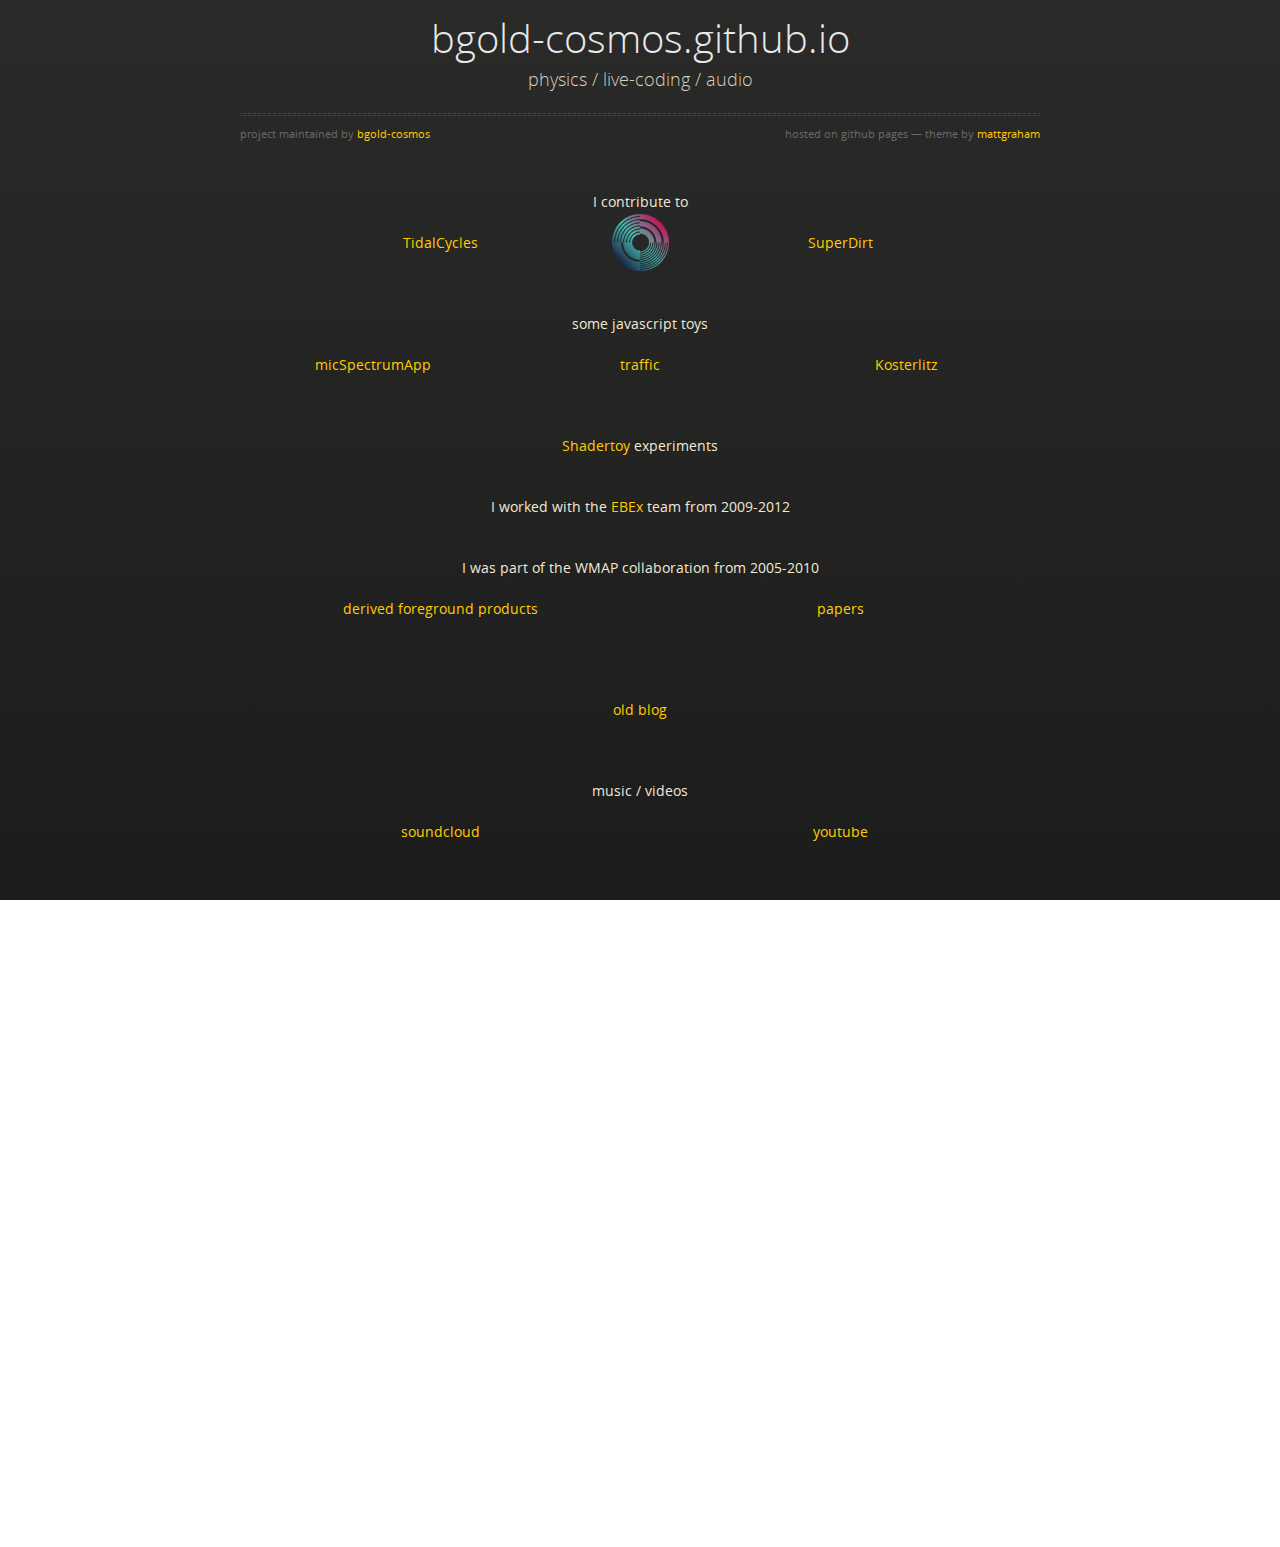
<file: index.html>
<!doctype html>
<html>
  <head>
    <meta charset="utf-8">
    <meta http-equiv="X-UA-Compatible" content="chrome=1">
    <title>bgold-cosmos</title>
    <link rel="stylesheet" href="stylesheets/styles.css">
    <link rel="stylesheet" href="stylesheets/github-dark.css">
    <script src="https://ajax.googleapis.com/ajax/libs/jquery/1.7.1/jquery.min.js"></script>
    <script src="javascripts/respond.js"></script>
    <!--[if lt IE 9]>
      <script src="//html5shiv.googlecode.com/svn/trunk/html5.js"></script>
    <![endif]-->
    <!--[if lt IE 8]>
    <link rel="stylesheet" href="stylesheets/ie.css">
    <![endif]-->
    <meta name="viewport" content="width=device-width, initial-scale=1, user-scalable=no">

  </head>
  <body>
      <!--
      <div id="header">
        <nav>
          <li class="fork"><a href="https://github.com/bgold-cosmos">View On GitHub</a></li>
          <!--want a track list or a soundcloud embed here
          <li class="fork"><audio controls><source src="audio/Rayleigh's Lament (hash BF).mp3" type="audio/mpeg"/></audio></li>
        </nav>
      </div><!-- end header
      -->

    <div class="wrapper">

      <section>
        <div id="title">
          <h1>bgold-cosmos.github.io</h1>
          <p>physics / live-coding / audio</p>
          <hr>
          <span class="credits left">project maintained by <a href="https://github.com/bgold-cosmos">bgold-cosmos</a></span>
          <span class="credits right">hosted on github pages &mdash; theme by <a href="https://twitter.com/michigangraham">mattgraham</a></span>
        </div>
<!--
<p style="text-align:center"><audio controls><source src="audio/Rayleigh's Lament (hash BF).mp3" type="audio/mpeg"/></audio></p>
-->

<div id="table">
  <table>
    <caption> I contribute to </caption>
    <tr style="background-image: url('images/TidalCycles_identity_100x100.png');
      background-repeat: no-repeat;
      background-size: contain;
      background-position: center center;
      ">
      <td> <a href="https://tidalcycles.org/index.php/Welcome"> TidalCycles </a></td>
      <td> <a href="https://github.com/musikinformatik/SuperDirt">SuperDirt</a> </td>
    </tr>
  </table>
  <table>
    <caption> some javascript toys </caption>
    <tr>
      <td> <a href="MicSpectrumApp/index.html">micSpectrumApp</a> </td>
      <td> <a href="traffic.html">traffic</a> </td>
      <td> <a href="kosterlitz.html">Kosterlitz</a> </td>
    </tr>
  </table>
  <table>
    <caption> <a href="https://www.shadertoy.com/user/bgold">Shadertoy</a> experiments </caption>
  </table>
  <table>
    <caption> I worked with the <a href="http://groups.physics.umn.edu/cosmology/ebex/">EBEx</a> team from 2009-2012 </caption>
  </table>
  <table>
    <caption> I was part of the WMAP collaboration from 2005-2010</caption>
    <tr>
      <td> <a href="https://lambda.gsfc.nasa.gov/product/map/dr5/m_products.cfm">derived foreground products</a></td>
      <td> <a href="https://lambda.gsfc.nasa.gov/product/map/current/map_bibliography.cfm">papers</a></td>
    </tr>
  </table>
  <table>
    <tr>
      <td> <a href="blog.html">old blog</a></td>
    </tr>
  </table>
  <table>
    <caption> music / videos </caption>
    <tr>
      <td> <a href="https://soundcloud.com/bgold-cosmos">soundcloud</a>      </td>
      <td> <a href="https://www.youtube.com/channel/UCpn3JDMUCSudVFC2x4uZWyA">youtube</a>      </td>
    </tr>
    <tr>
      <td>
        <iframe width="100%" height="70px" scrolling="no" frameborder="no" allow="autoplay" src="https://w.soundcloud.com/player/?url=https%3A//api.soundcloud.com/tracks/430678923&color=%23ff5500&auto_play=false&hide_related=true&show_comments=false&show_user=false&show_reposts=false&show_teaser=false&visual=true"></iframe>
        <iframe width="100%" height="70px" scrolling="no" frameborder="no" allow="autoplay" src="https://w.soundcloud.com/player/?url=https%3A//api.soundcloud.com/tracks/421480356&color=%23ff5500&auto_play=false&hide_related=true&show_comments=false&show_user=false&show_reposts=false&show_teaser=false&visual=true"></iframe>
        <iframe width="100%" height="70px" scrolling="no" frameborder="no" allow="autoplay" src="https://w.soundcloud.com/player/?url=https%3A//api.soundcloud.com/tracks/320610807&color=%23ff5500&auto_play=false&hide_related=true&show_comments=false&show_user=false&show_reposts=false&show_teaser=false&visual=true"></iframe>
        <iframe width="100%" height="70px" scrolling="no" frameborder="no" allow="autoplay" src="https://w.soundcloud.com/player/?url=https%3A//api.soundcloud.com/tracks/293383392&color=%23ff5500&auto_play=false&hide_related=true&show_comments=false&show_user=false&show_reposts=false&show_teaser=false&visual=true"></iframe>
        <iframe width="100%" height="70px" scrolling="no" frameborder="no" allow="autoplay" src="https://w.soundcloud.com/player/?url=https%3A//api.soundcloud.com/tracks/274110637&color=%23ff5500&auto_play=false&hide_related=true&show_comments=false&show_user=false&show_reposts=false&show_teaser=false&visual=true"></iframe>
        <iframe width="100%" height="70px" scrolling="no" frameborder="no" allow="autoplay" src="https://w.soundcloud.com/player/?url=https%3A//api.soundcloud.com/tracks/259718163&color=%23ff5500&auto_play=false&hide_related=true&show_comments=false&show_user=false&show_reposts=false&show_teaser=false&visual=true"></iframe>
      </td>
      <td>
        <iframe width="100%" height="160px" src="https://www.youtube.com/embed/TU3gJ-OxBFY" frameborder="0" allow="accelerometer; autoplay; encrypted-media; gyroscope; picture-in-picture" allowfullscreen></iframe>
        <iframe width="100%" height="160px" src="https://www.youtube.com/embed/SLS7F1p6CE8" frameborder="0" allow="accelerometer; autoplay; encrypted-media; gyroscope; picture-in-picture" allowfullscreen></iframe>
        <iframe width="100%" height="160px" src="https://www.youtube.com/embed/3axJiQvNdig" frameborder="0" allow="accelerometer; autoplay; encrypted-media; gyroscope; picture-in-picture" allowfullscreen></iframe>
      </td>
    </tr>
  </table>
</div>

<!--
<div id="title">
  <span class="credits right" style="font-size:16px"><a href="https://soundcloud.com/bgold-cosmos">soundcloud</a> </span>
  <span class="credits left" style="font-size:16px"><a href="https://www.youtube.com/channel/UCpn3JDMUCSudVFC2x4uZWyA">youtube</a> </span>
</div>

<!-- -------------------------------->
<!-- PLACE UPDATES BELOW THIS LINE -->
<!-- -------------------------------->
<!--
<h2> <a class="anchor" href="#update20181219" aria-hidden="true">
  <span aria-hidden="true" class="octicon octicon-link"></span></a>
  Tidal Update
</h2>
<p>
  Lots of news in the Tidal world &mdash; first of all, a new version has been released!  "cabal install tidal"
  should get you the latest, and be sure to update your Atom plugin too.

  There's a <a href="https://tidalcycles.org/index.php/Userbase">new documentation effort</a> as well, in wiki format to make things easy to keep up-to-date.

  Don't forget to drop by and ask <a href="https://talk.lurk.org/channel/tidal">the community</a> for help if you have trouble!
</article>
</p>

<h2> <a class="anchor" href="#update20181218" aria-hidden="true">
  <span aria-hidden="true" class="octicon octicon-link"></span></a>
  Algorave Madison
</h2>
<p>
Turns out Madison is a great place for an algorave!  <a href="https://www.youtube.com/watch?v=6pCogvdrpQo">Video here</a>.
Many thanks to Jake for setting up a great event!
</article>
</p>


<h2> <a class="anchor" href="#update20180315" aria-hidden="true">
  <span aria-hidden="true" class="octicon octicon-link"></span></a>
  Algosix
</h2>
<p>
Had a rough winter?  Well, in celebration of the 6th anniversary of algorave, there are tons of livestreams starting right now,
the master list is at <a href="https://algorave.com/wearesix/">algorave.com</a> and direct stream on
<a href="https://www.youtube.com/watch?v=9KfHqo3GPAM">YouTube</a>.

</article>
</p>

<h2> <a class="anchor" href="#update20170728" aria-hidden="true">
  <span aria-hidden="true" class="octicon octicon-link"></span></a>
  Softsynths
</h2>
<p> I keep learning more about emulating old-school synthesizers.  The lesson is usually to keep it simple.
  Here's something nice for SuperDirt (thanks to Eric Fairbanks for inspiration):
<pre><code>SynthDef(\superpsaw, {|out, pan, freq, sustain|
	var sound, mod, aenv, fenv;
	aenv = EnvGen.ar(Env.linen(0.05, 0.9, 0.05, 1, 'lin'), timeScale:sustain, doneAction:2);
	fenv = EnvGen.ar(Env.perc(0.1, 0.9, 1, -1), timeScale:sustain);
	sound = Splay.arFill(4, {|n| VarSaw.ar(freq*(0.01*n+0.985), Rand(0,1), 0.01)}, 0.4);
	sound = RLPF.ar(sound, freq*5*fenv, 1.5);
	sound = sin(sound*2)/2;
	OffsetOut.ar(out, DirtPan.ar(sound, ~dirt.numChannels, pan, aenv));
}).add;
</code></pre>
In related news I've been working on a bundle of SuperDirt synths and effects, hoping they're suitable to
make their way into an official release sometime.
</p>

<h2> <a class="anchor" href="#update20170617" aria-hidden="true">
  <span aria-hidden="true" class="octicon octicon-link"></span></a>
  Raspberry Pi
</h2>
<p> Lately I've been working with some Raspberry Pi setups (I've been testing out a 3b and Zero W).
  <ul>
  <li>Classic Dirt &ndash; compiles pretty easily just using the standard Linux installation instructions.</li>
  <li>SuperDirt &ndash; SuperCollider is straightforward to compile with
    <a href="http://supercollider.github.io/development/building-raspberrypi.html">these instructions</a>.
    I built it with the IDE, but probably didn't need to, and may eventually rebuild without.
    You can then build SC3-plugins from source, and install the SuperDirt quark as normal.
  <li>Tidal &ndash; on the 3b you can use backported ghc-7.10.3 and cabal-install packages (using
    <a href="https://www.haskell.org/downloads/linux">these Debian instructions</a>).
    Then you can use `cabal install` to get Tidal going, but you need to give it a compiler option for
    ARM architecture.  It takes a while to build, but no problems on the Pi 3b.  Haven't gotten this
    step working on the Zero W, though.
</ul>
</p>
<p> Next I'd like to connect some sensors and use them as live inputs.


<h2> <a class="anchor" href="#update20170314" aria-hidden="true">
  <span aria-hidden="true" class="octicon octicon-link"></span></a>
  Algorave is Five
</h2>
<p> Algorave 5th birthday celebratory
<a href="https://algorave.com/wearefive/">livestream</a> 2017 Mar 17 (00h-24h GMT)</p>

<h2> <a class="anchor" href="#update20170309" aria-hidden="true">
  <span aria-hidden="true" class="octicon octicon-link"></span></a>
  Patterns I Have Known and Loved
</h2>
<p>Just released: Tidal 0.9
  <a href="https://tidalcycles.org/">[main site]</a>
  <a href="https://hackage.haskell.org/package/tidal">[hackage]</a>
  <a href="https://github.com/tidalcycles/Tidal/releases/tag/0.9">[GitHub]</a></p>

<h2> <a class="anchor" href="#update20161111" aria-hidden="true">
  <span aria-hidden="true" class="octicon octicon-link"></span></a>
  Spirangle
</h2>
<p>
I've converted the vector art version of the AlgoRave spirangle to a few different formats:
<ul>
  <li><a href="https://gist.github.com/bgold-cosmos/b3678f14a064e3ee7d3cf60cccf47cc3">OBJ</a></li>
  <li><a href="https://gist.github.com/bgold-cosmos/5e11f04b58aa09c7c8be71cb5a5b6f89">gcode</a> for Ultimaker 2+</li>
  <li><img src="images/spirangle1.JPG"> (I need to practice my 3d printing!)</li>
</ul>
</p>

<h2> <a class="anchor" href="#projects1" aria-hidden="true">
  <span aria-hidden="true" class="octicon octicon-link"></span></a>
  Projects (Oct 1 2016)
</h2>
<p>
  Just a quick update of things I'm working on...
  <ul>
    <li>Developing a <a href="https://github.com/bgold-cosmos/MicSpectrumApp" class='user-mention'>web app</a> for a "physics of music" class</li>
    <li>Some <a href="https://clyp.it/0fqojtti">instruments</a> and <a href="https://clyp.it/fnorgx5r">effects</a> for TidalCycles
      (<a href="https://github.com/bgold-cosmos/SuperDirt-extra">source and more</a>)</li>
    <li>Tracks for my upcoming album...</li>
  </ul>
</p>

<h2> <a class="anchor" href="#tidal-v8" aria-hidden="true">
  <span aria-hidden="true" class="octicon octicon-link"></span></a>
  TidalCycles v0.8
</h2>
<p>
  <a href="http://tidalcycles.org/">TidalCycles</a> v0.8 has been released, and I'm pleased to have contributed to some
  of the great new stuff.  Among other things, the main synthesis engine has shifted to the SuperCollider-hosted
  <a href="https://github.com/musikinformatik/SuperDirt/" class="user-mention">@SuperDirt</a>, which
  allows Tidal to use realtime software synthesizers in addition to samples.  I contributed some of the new software
  synths, and provided some tutorials to make it easy to get started adding your own.  Some of them require the <a href=
  "https://github.com/supercollider/sc3-plugins" class='user-mention'>@SC3-plugins</a> for SuperCollider, so go grab
  them as well.
</p><p>
  There's a new Q&amp;A forum over at <a href="http://ask.tidalcycles.org/">ask.tidalcycles.org</a> as well, so if
  you have any trouble getting started check it out!
</p>

<h2> <a class="anchor" href="#algorave-content" aria-hidden="true">
  <span aria-hidden="true" class="octicon octicon-link"></span></a>
  Algorave Content!
</h2>
<p>
  <ul>
    <li>Soundcloud <a href="https://soundcloud.com/bgold-cosmos/bgold-live-at-mn-algorave-1">live recording</a></li>
    <li><a href="https://vimeo.com/album/3918964">Videos</a> - thanks to Shawn for putting these together!</li>
  </ul>
</p>

<h2> <a class="anchor" href="#preview" aria-hidden="true">
  <span aria-hidden="true" class="octicon octicon-link"></span></a>
  Algorave preview
</h2>
<p>
  <img src="images/mnar1-scap-prof.png" alt="MN Algorave preview">
  More content coming shortly...
</p>

        <h2>
<a id="upcoming-event" class="anchor" href="#upcoming-event" aria-hidden="true"><span aria-hidden="true" class="octicon octicon-link"></span></a>Upcoming Event!</h2>

<p>I'll be playing April 15 at The Depot in Hopkins, MN, along with Kindohm and Blaerg, with visual artistry provided by ObiWanCodenobi
<img src="images/algoposter.jpg" alt="MN Algorave"></p>

<p>Some code you might hear:</p>
<pre><code>d1
 $ pingpong0 (1/8) (2/8) (165/240) (*** [gain "0.8", speed "1.5"])
 $ every 3 (within (0.25,0.5) (ntrip $ 3/4))
 $ every 2 (within (0.75,1) (necho $ 1/2))
 $ (sound $ slow 128 $ step' ["bd", "sn:1", "hh"] $ take 1024 $ lindenmayer 30 "0:0-1-,1:22,2:-2--001-,-:-10-" "0")
 ### [crush "4", coarse "4", shape "0.99", gain "0.9"]
</code></pre>

<h2>
<a id="visual-editing" class="anchor" href="#visual-editing" aria-hidden="true"><span aria-hidden="true" class="octicon octicon-link"></span></a>Visual Editing
</h2>
<p>It's still a bit much for my everyday use, but I've really been enjoying
  <a href="https://github.com/Swordfish90/cool-retro-term" class="user-mention">@cool-retro-term</a>.
  Using this with Tidal means using an editor inside a terminal, such as emacs or vi.  I've been using vim with vim-slime
  in combination with tmux.  Tmux lets me make multiple windows/panes, and the vim-slime combo lets me send code from
  the editor pane to the GHCi pane.  A screenshot doesn't really do it justice, since it does screen glow, static, and other
  animated effects, but the end result looks like this:
  <img src="images/crt-snap.png" alt="visual-editing demo">
</p>


<h2>
<a id="tidal-notes" class="anchor" href="#tidal-notes" aria-hidden="true"><span aria-hidden="true" class="octicon octicon-link"></span></a>Tidal notes</h2>

<p>I use and occasionally contribute to Tidal (<a href="https://github.com/tidalcycles" class="user-mention">@tidalcycles</a>).  I also use the Atom plugin to run things.</p>

<h2>
<a id="customizing-tidal" class="anchor" href="#customizing-tidal" aria-hidden="true"><span aria-hidden="true" class="octicon octicon-link"></span></a>Customizing Tidal</h2>

<p>There are several options! Here I go from simpler to more advanced</p>

<h3>
<a id="keeping-snippets" class="anchor" href="#keeping-snippets" aria-hidden="true"><span aria-hidden="true" class="octicon octicon-link"></span></a>keeping snippets</h3>

<p>I have a separate <code>snippets.tidal</code> file where I keep a bunch of macros that I find useful.  If you come up with something really great, consider sharing it!  Here's what mine currently looks like:</p>

<pre><code>let (***) = foldl (|*|)
    (+++) = foldl (|+|)
    (###) = foldl (#)
    outside n f p = slow n $ f (density n p)
    every' n o f = when ((== o) . (`mod` n)) f
    withArc (s,e) f p = stack [sliceArc (0,s) p, f $ sliceArc (s,e) p, sliceArc (e,1) p]
    shiftArc (s,e) t = withArc (s,e) (t ~&gt;)
    beginend bpat durpat = (begin bpat) # (end $ (+) &lt;$&gt; bpat &lt;*&gt; durpat)
    flange n t p = stack [ (toRational i*t) ~&gt; p # begin (pure $ i/n) # end (pure $ (i+1)/n) | i &lt;- [0..n-1] ]
    sometimesBy' x f p = (1024 ~&gt;) $ sometimesBy x f p
    pingpongBy x t f p = stack [p, t ~&gt; (f p # pan (pure $ (1-x)/2)), (3*t) ~&gt; (f $ f p # pan (pure $ (x+1)/2))]
    pingpong = pingpongBy 1
    pingpongBy' x fb tL tR cps f p = stack [ p,
                                 (tL ~&gt; (f p)) # pan (pure $ (1-x)/2) |*| ddd,
                                 ((tL+tR) ~&gt; (f p)) # pan (pure $ (x+1)/2) |*| ddd ]
              where ddd = delay "1" |*| delaytime (pure $ fromRational $ (tL+tR)/cps) |*| delayfeedback (pure fb) |*| gain (pure fb)
    pop op x y = op &lt;$&gt; x &lt;*&gt; y
    padd = pop (+)
</code></pre>

<p>I just evaluate this whole thing and get all those functions for the remainder of my Tidal session.</p>

<h3>
<a id="my-tidalcustomhs" class="anchor" href="#my-tidalcustomhs" aria-hidden="true"><span aria-hidden="true" class="octicon octicon-link"></span></a>My TidalCustom.hs</h3>

<p>For more sophisticated customizations that might need to pull from another library, you can try moving your definitions to a separate file that will be loaded at Tidal startup (either in Emacs or Atom).  Notice there's some overlap with some of the stuff I defined above.</p>

<p>First a bunch of options and imports (not all of these are necessary at the moment)</p>

<pre><code>{-# OPTIONS_GHC -XNoMonomorphismRestriction #-}

module TidalCustom where

import Control.Applicative
import Data.Monoid
import Data.Fixed
import Data.List
import Data.Maybe
import Data.Ratio
import Debug.Trace
import Data.Typeable
import Data.Function
import Data.String
import Music.Theory.Bjorklund
import Sound.Tidal.Dirt
import Sound.Tidal.Pattern
import Sound.Tidal.Stream
import Sound.Tidal.Strategies
import Sound.Tidal.Tempo
import Sound.Tidal.Time
import Sound.Tidal.Utils
import Data.Time (getCurrentTime, UTCTime, diffUTCTime)
import Data.Time.Clock.POSIX
import Control.Concurrent.MVar
import Control.Monad.Trans (liftIO)
</code></pre>

<p>Then I define some custom functions I use a lot</p>

<pre><code>outside n f p = slow n $ f (density n p)

every' n o f = when ((== o) . (`mod` n)) f

slowspread' n f xs = slowspread f (concat $ map (replicate n) xs)

metallo :: Time -&gt; [Int] -&gt; [Double] -&gt; (OscPattern -&gt; OscPattern)
metallo i xs ys = slowspread (\x -&gt; inside i (striate' (fst x) (snd x))) (zip xs ys)

choppedsaw1 :: Time -&gt; Pattern Double
choppedsaw1 n = sig $ \t -&gt;
  let t1  = mod' (fromRational t) 1
      sqr = (2 * floor (t1 * n)) - (floor (2*t1*n)) + 1
  in  (t1 - 1) * (fromIntegral sqr) + 1

withArc' :: Arc -&gt; (Pattern a -&gt; Pattern a) -&gt; Pattern a -&gt; Pattern a
withArc' (s,e) f p = stack [sliceArc (0,s) p,
                            f $ sliceArc (s,e) p,
                            sliceArc (e,1) p
                           ]

shiftArc (s,e) t = withArc' (s,e) (t ~&gt;)
</code></pre>

<h3>
<a id="modifying-tidal" class="anchor" href="#modifying-tidal" aria-hidden="true"><span aria-hidden="true" class="octicon octicon-link"></span></a>Modifying Tidal</h3>

<p>It's really not too hard to develop Tidal itself.  Create a fork and clone it to your computer.  You can edit your startup script (<code>BootTidal.hs</code> in Atom) to load this installation instead of the one Cabal installed (see next section).  Now you can edit Tidal's source files directly, reboot Tidal, and see the effects of what you did!  It's probably polite to make a new branch for changes you make, then you can sync it and submit a pull request to have your changes brought back into the main version of Tidal.</p>

<h2>
<a id="customizing-atom----boottidalhs" class="anchor" href="#customizing-atom----boottidalhs" aria-hidden="true"><span aria-hidden="true" class="octicon octicon-link"></span></a>Customizing Atom -- BootTidal.hs</h2>

<p>I use an edited version of this file to set up easy interfaces to SuperCollider and <a href="https://github.com/fortmeier/weltfrieden">this visualizer</a></p>

<p>First, I tell it to use a development version of Tidal (dev-0.7 at the moment) from GitHub rather than the Tidal version installed by Cabal</p>

<pre><code>:cd ~/Documents/GitHub/Tidal2
:set prompt ""
:load Sound.Tidal.Context
</code></pre>

<p>Then there's the standard stuff to set up <code>(d1,t1)</code> through <code>(d9,t9)</code>, after which I add the following to connect to SuperCollider (I'm assuming <code>0.7</code> branch of SuperDirt here)</p>

<pre><code>(sd1, td1) &lt;- superDirtSetters getNow
</code></pre>

<p>If you want <code>hush</code> to work with everything you need to add to its definition</p>

<pre><code>let hush = mapM_ ($ silence) [d1,d2,d3,d4,d5,d6,d7,d8,d9,sd1]
</code></pre>

<p>Finally, to interface with the visualizer I insert</p>

<pre><code>let splashState = Sound.Tidal.Context.state "127.0.0.1" 7772 dirt
let splashSetters getNow = do ss &lt;- splashState ; return (setter ss, transition getNow ss)
(gl1,glt1) &lt;- splashSetters getNow
(gl2,glt2) &lt;- splashSetters getNow
</code></pre>
      </section>

    </div>
    <!--[if !IE]><script>fixScale(document);</script><![endif]-->

  </body>
</html>
</file>
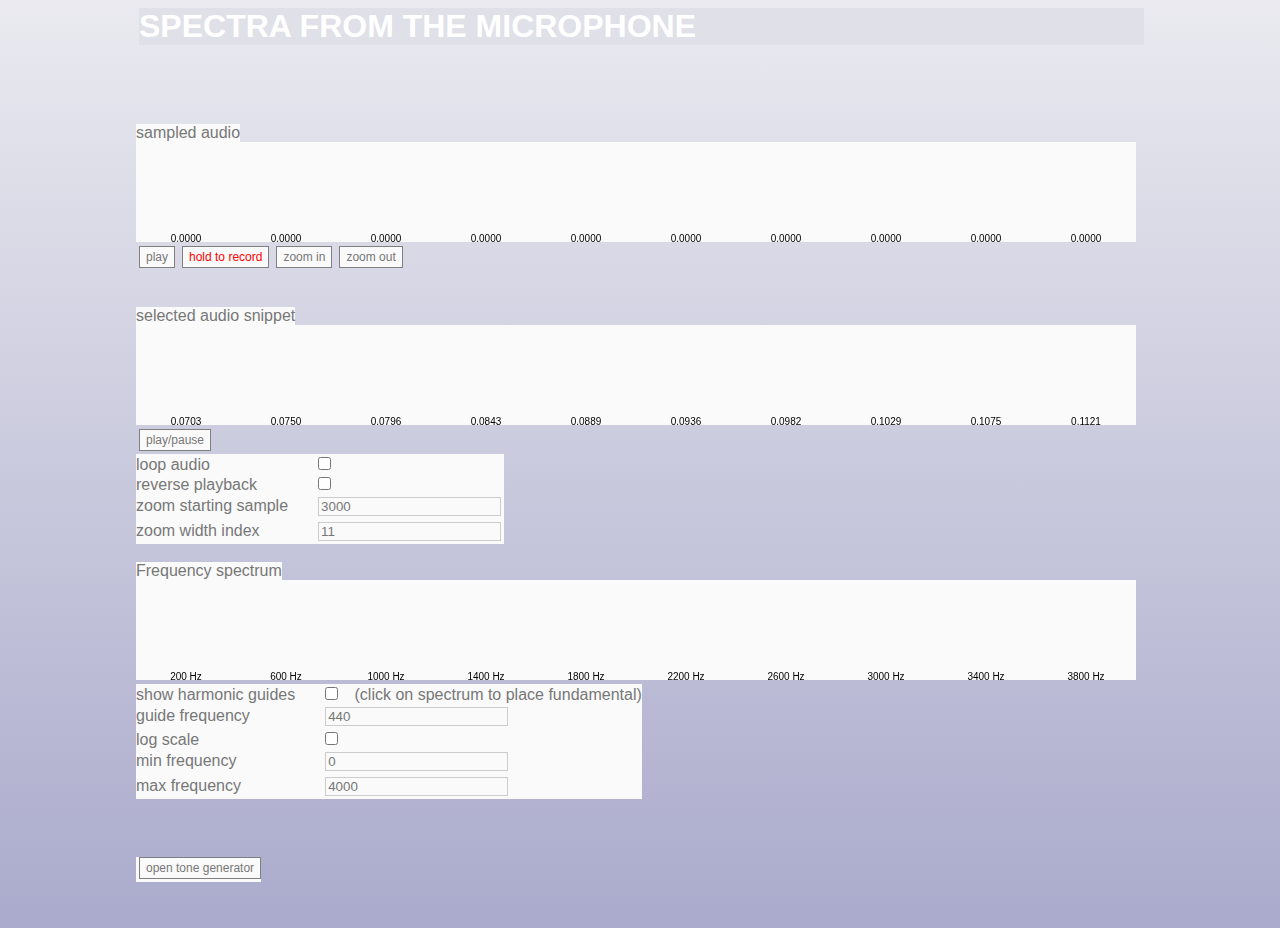
<file: MicSpectrumApp/index.html>
<!DOCTYPE HTML>
<html lang='en'>
<head>
 <title> audio test </title>
 <meta http-equiv="Content-Type" content="text/html; charset=utf-8"/>
 <link rel='stylesheet' type='text/css' href='default.css'/>
</head>

<!-- TO DO
  x draw zoom box on main waveform display
  x make zoom box slideable or pan in zoom waveform?
  x better zoom in/out buttons
  - vertical scale on FFT
  x logy option on FFT
  ? zoomable/slidable FFT with better buttons
  - gapless looping would be nice
-->

<body>
<div id="container">
<h1> SPECTRA FROM THE MICROPHONE </h1>

<div style="visibility:hidden">
Input play-through monitoring:
<audio id="playthru" autoplay controls muted="true"></audio>
</div>

<audio id="sampled" controls type="audio/mpeg"></audio><br/>
<p>sampled audio</p>
<div id="wavecanvas"><canvas id="waveform" height="100" width="1000"></canvas></div>
<div id='sampled-controls'>
  <input id="playSample" type="button" class="btn" value="play"
    onclick="playSample();">
  <input id="record" style="color:red;" type="button" class="btn" value="hold to record"/>
  <input id="zoomin" type="button" class="btn" value="zoom in"/>
  <input id="zoomout" type="button" class="btn" value="zoom out"/>
  <a id="save" class="btn" href="#" style="visibility:hidden">save</a>
</div>

<br/>

<audio id="snippet" controls type="audio/mpeg"></audio><br/>
<p>selected audio snippet</p>
<div id="zoomcanvas"><canvas id="wavezoom" height="100" width="1000"></canvas></div>
<div id="snippet-controls">
  <input id="playSnippet" type="button" class="btn" value="play/pause"
    onclick="playSnippet();">
  <p><label for="sniploop">loop audio</label><input id="sniploop" type="checkbox"/></p>
  <p><label for="reverseplay">reverse playback</label><input id="reverseplay" type="checkbox"/></p>
  <p> <label for="zoomstart">zoom starting sample</label><input id="zoomstart" type="number" value="3000" step="1"/> </p>
  <p> <label for="fftexp">zoom width index</label><input id="fftexp" type="number" value="11"/> </p>
</div>

<br/>
<p> Frequency spectrum</p>
<div id="fftcanvas"><canvas id="wavefft" height="100" width="1000"></canvas></div>
<p> <label for="guidetoggle">show harmonic guides</label><input
id="guidetoggle" type="checkbox"/> &nbsp; (click on spectrum to place fundamental)</p>
<p> <label for="guidefreq">guide frequency</label><input id="guidefreq" type="number" value="440" step="1"/></p>
<p> <label for="logtoggle">log scale</label><input id="logtoggle" type="checkbox"/> </p>
<p> <label for="freqmin">min frequency</label><input id="freqmin" type="number" value="0" step="100"/> </p>
<p> <label for="freqmax">max frequency</label><input id="freqmax" type="number" value="4000" step="100"/> </p>
<hr/>


<p>
  <input id="opentone" type="button" class="btn" value="open tone generator"
    onclick=" window.open('tone.html','_blank');"
> 
</p>

<div id="logdiv" style="visibility:hidden">
output log:<br>
</div>

</div>
<!--  -->
<!--  -->
<!-- end HTML portion -->
<!--  -->
<!--  -->

<script src="fft2.js"></script>
<script src="audiorecorder.js"></script>
<script src="index.js"></script>

</body>
</html>
</file>
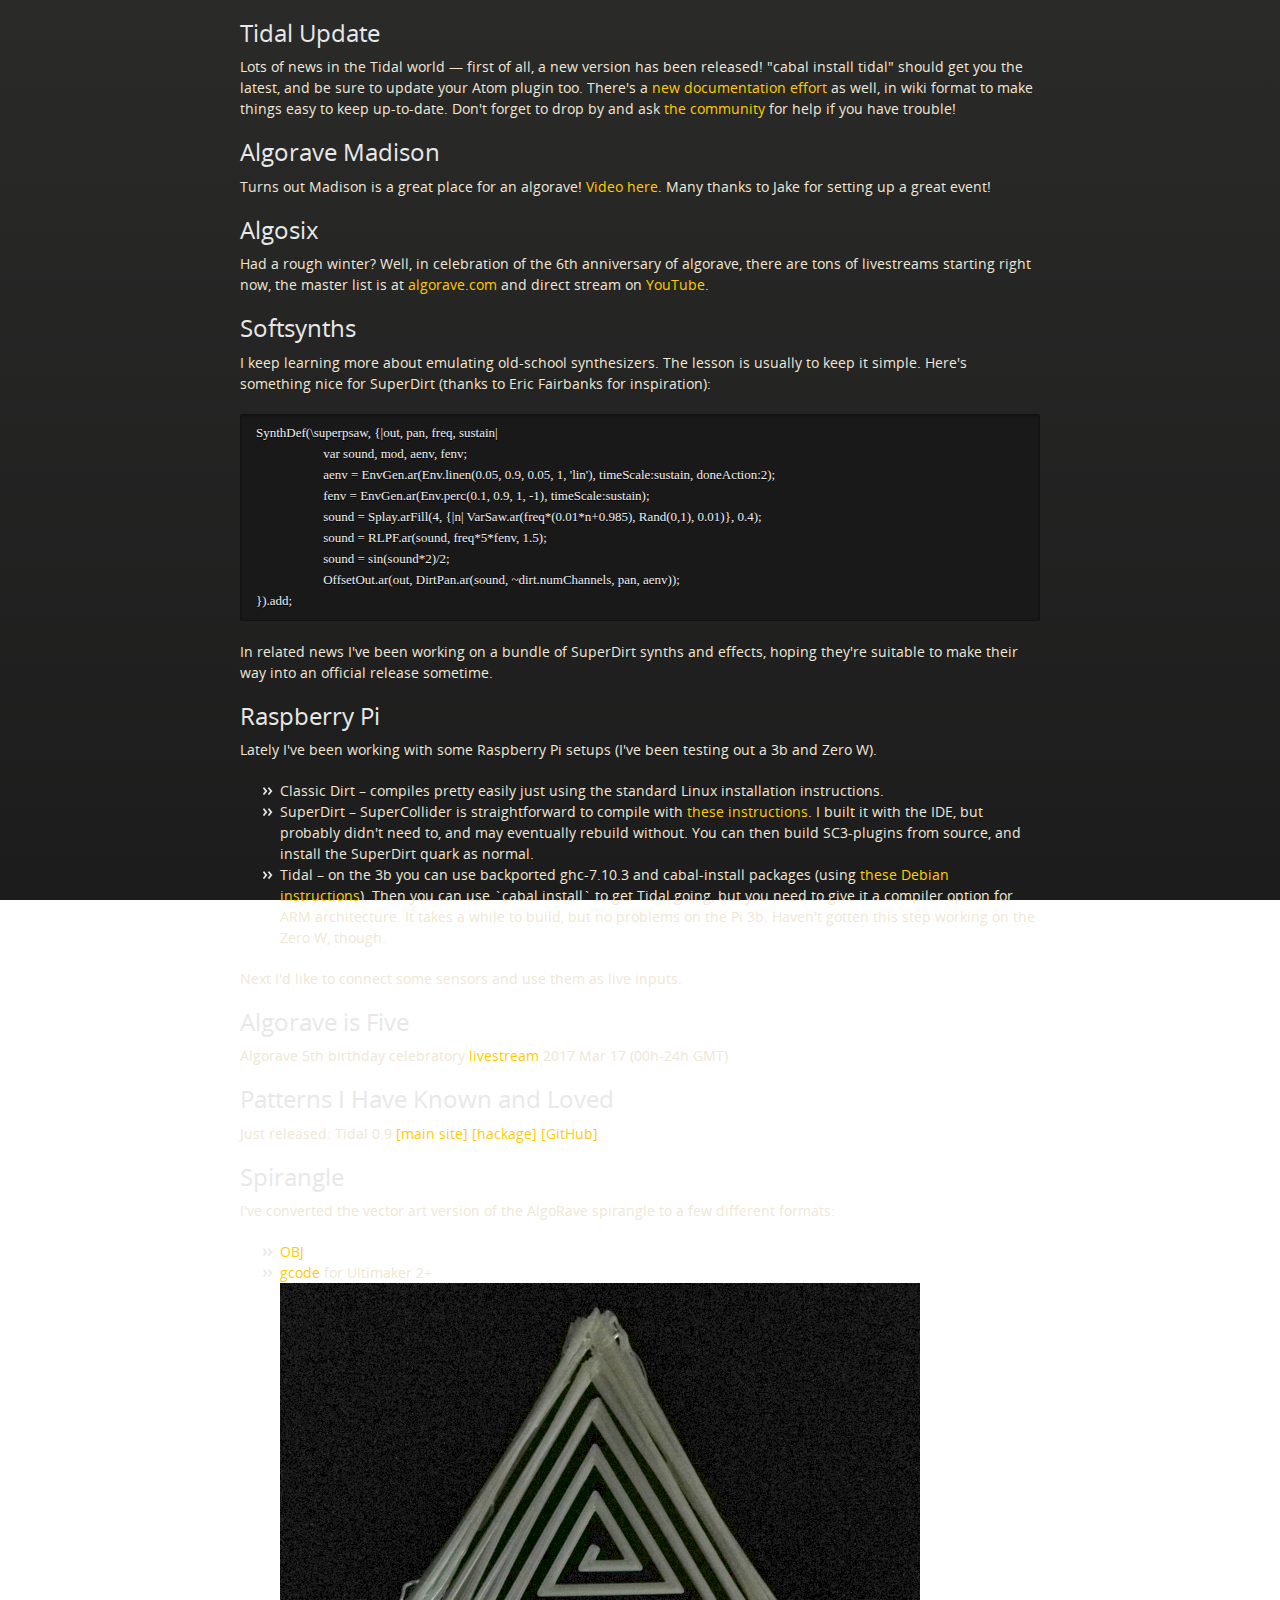
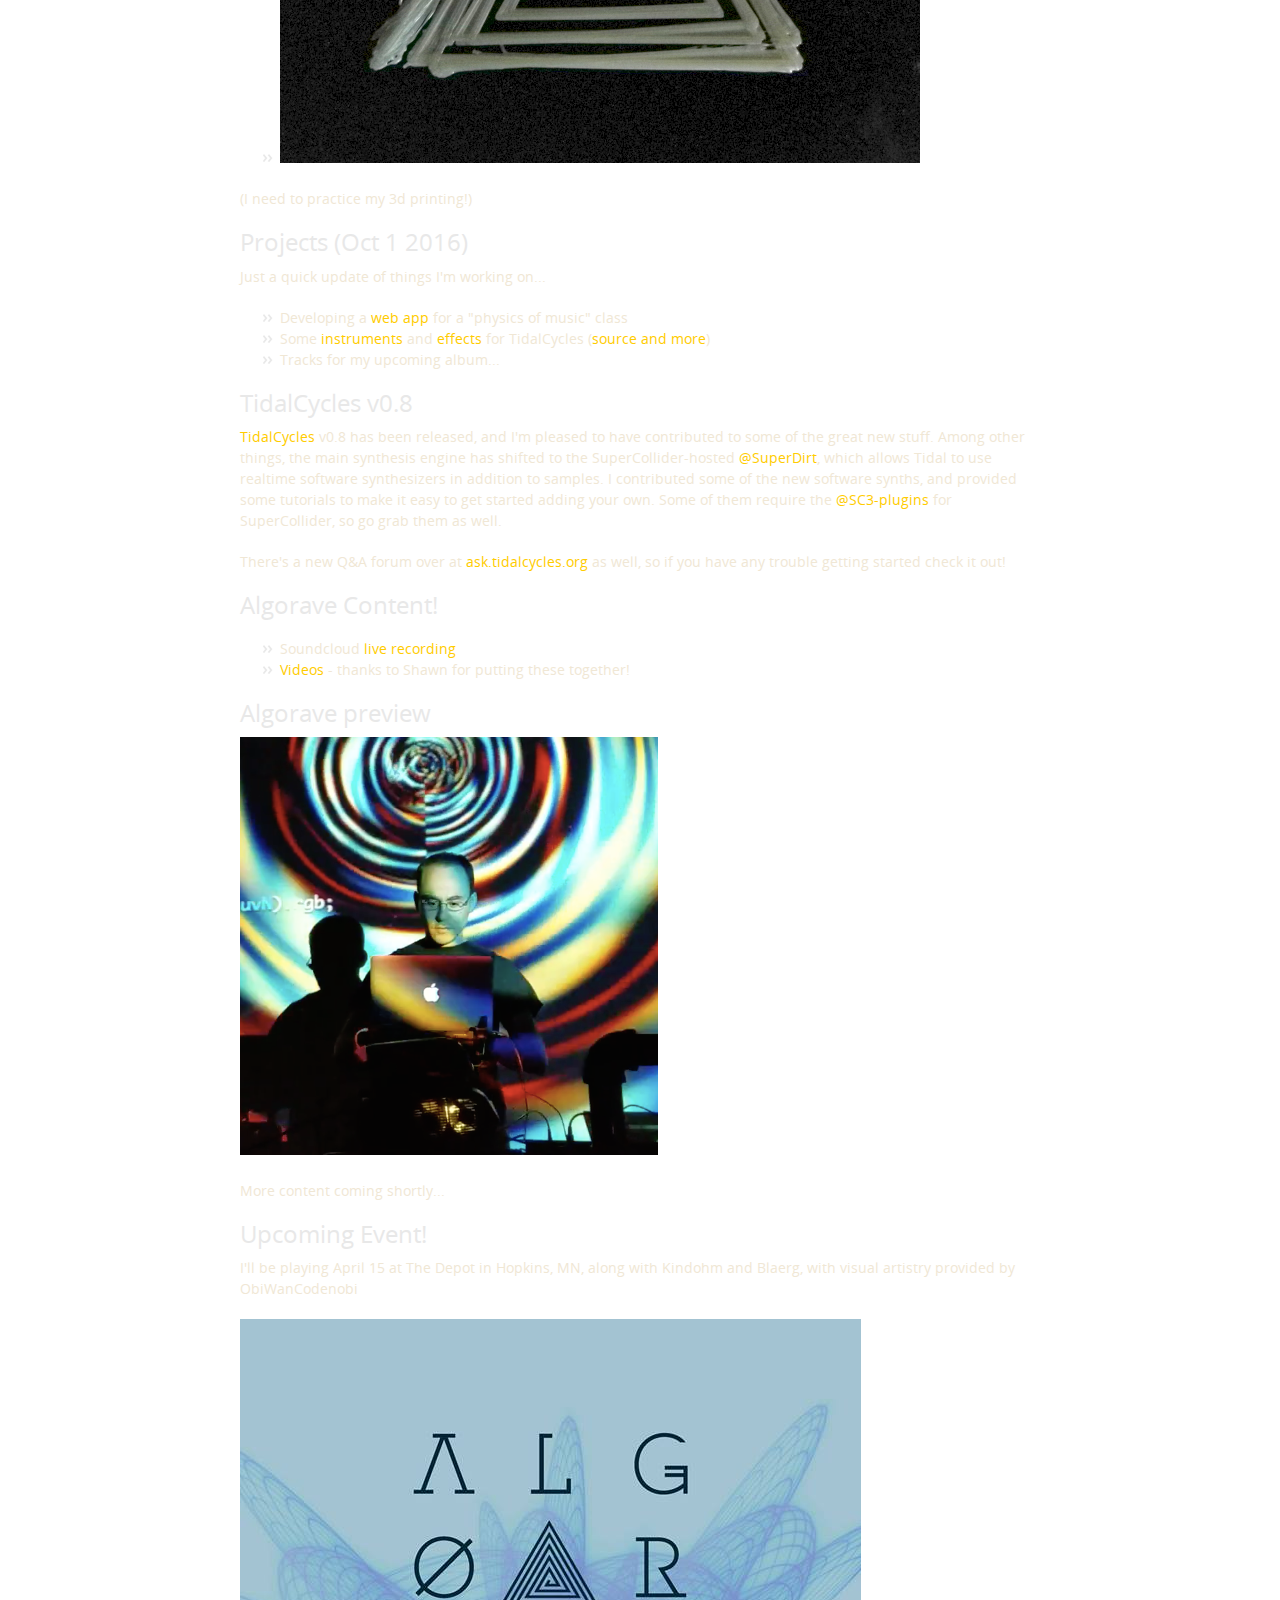
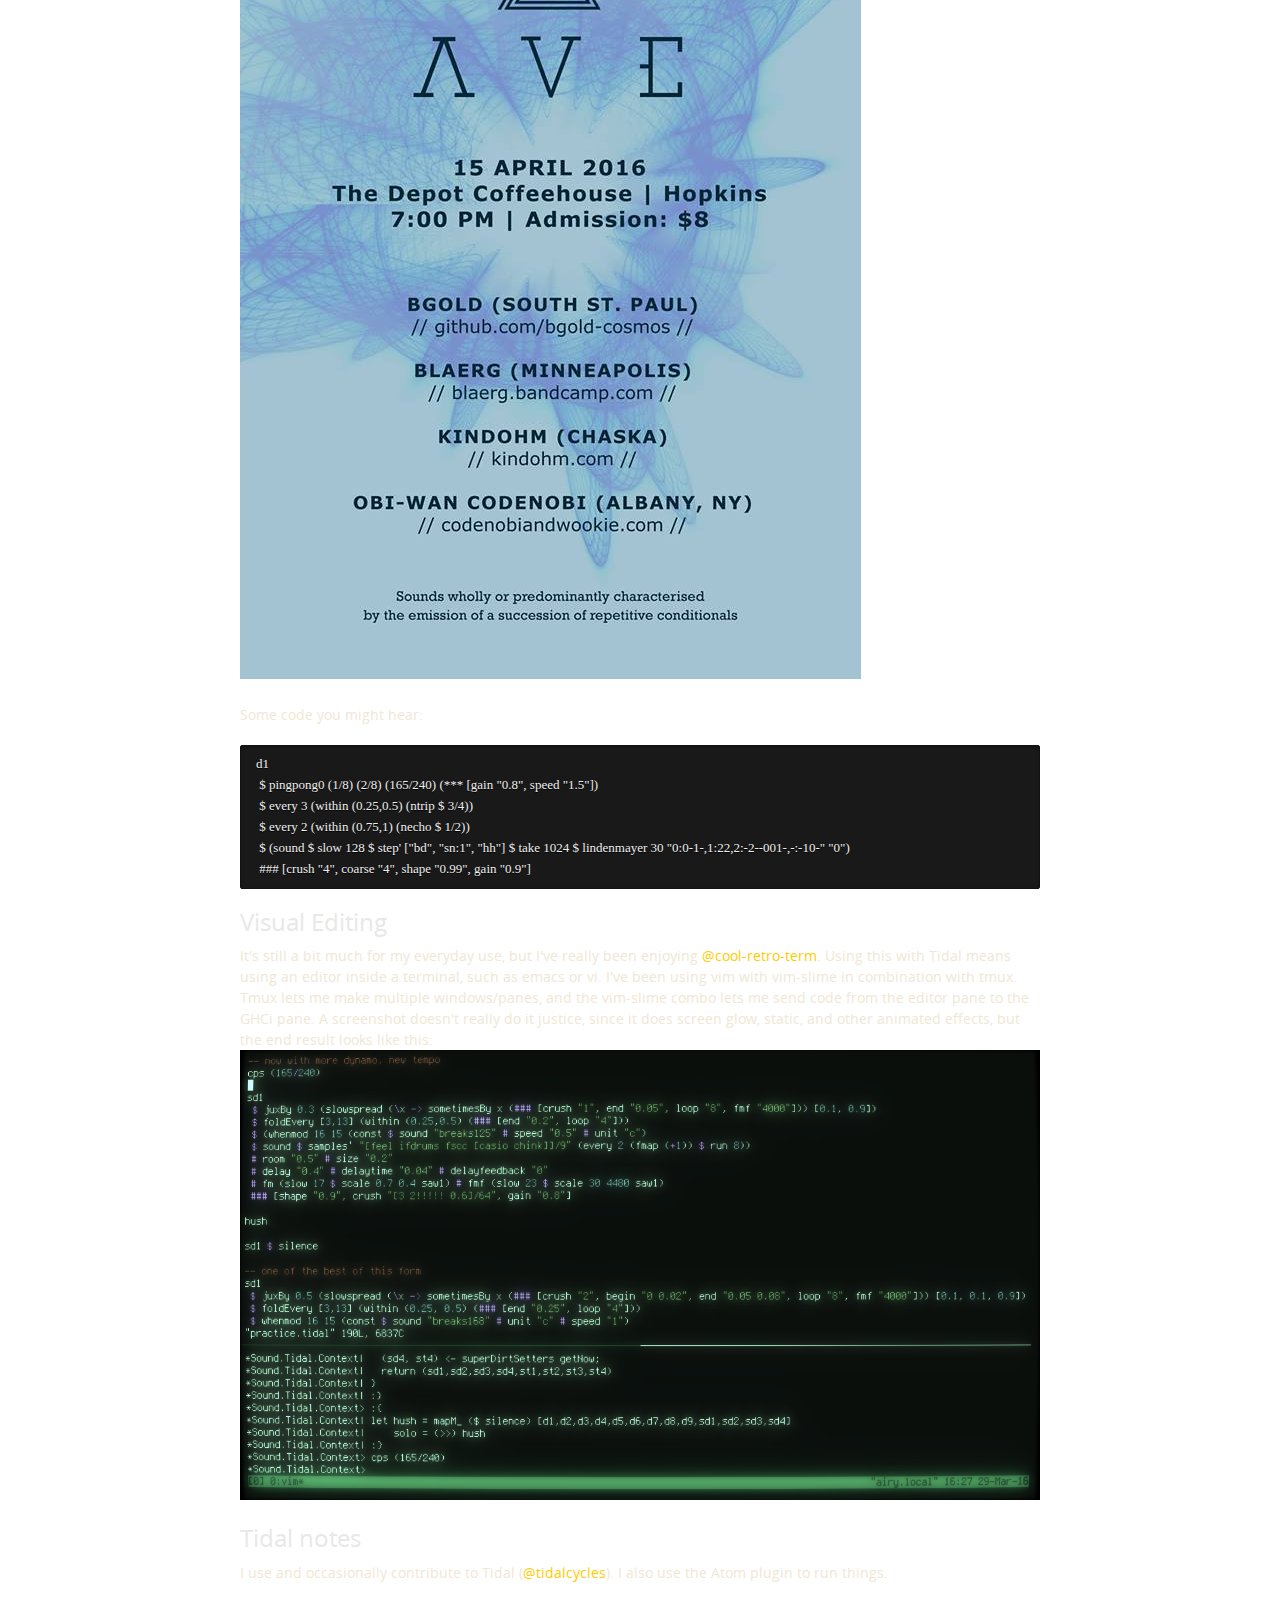
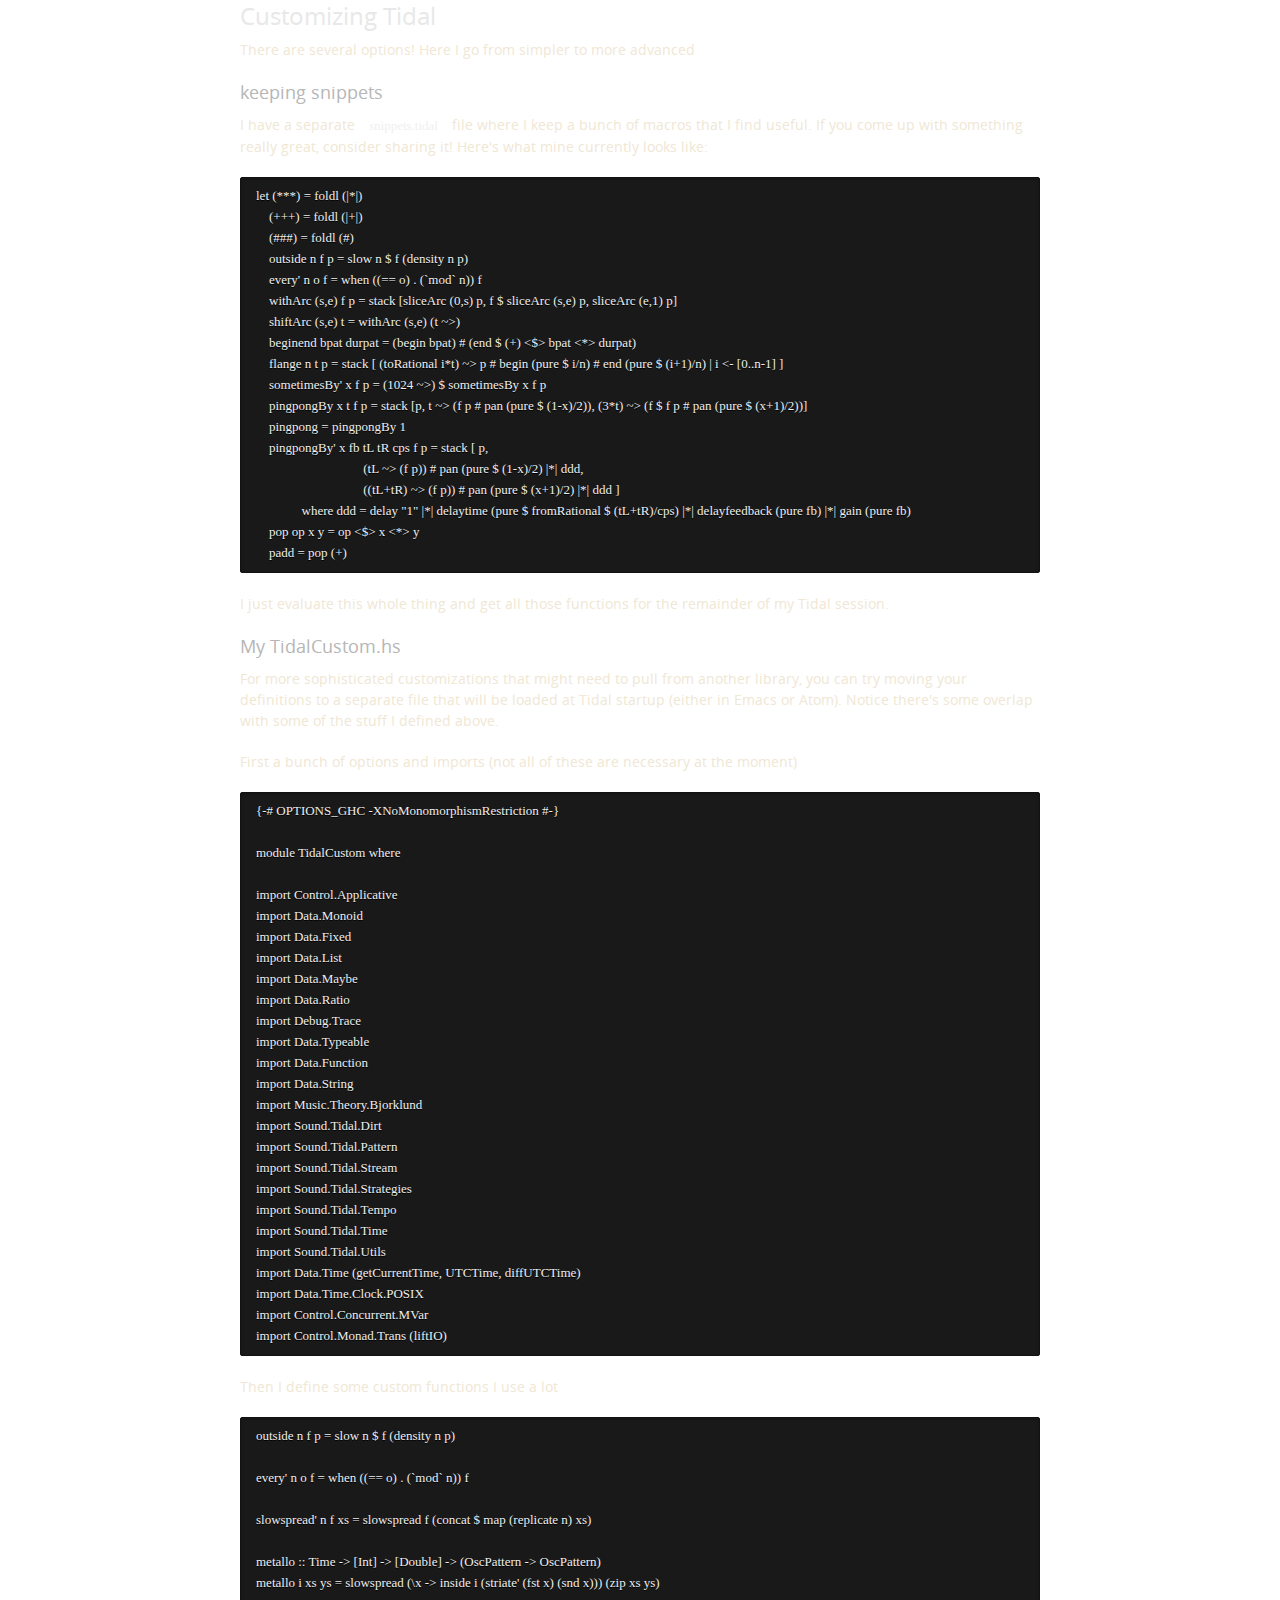
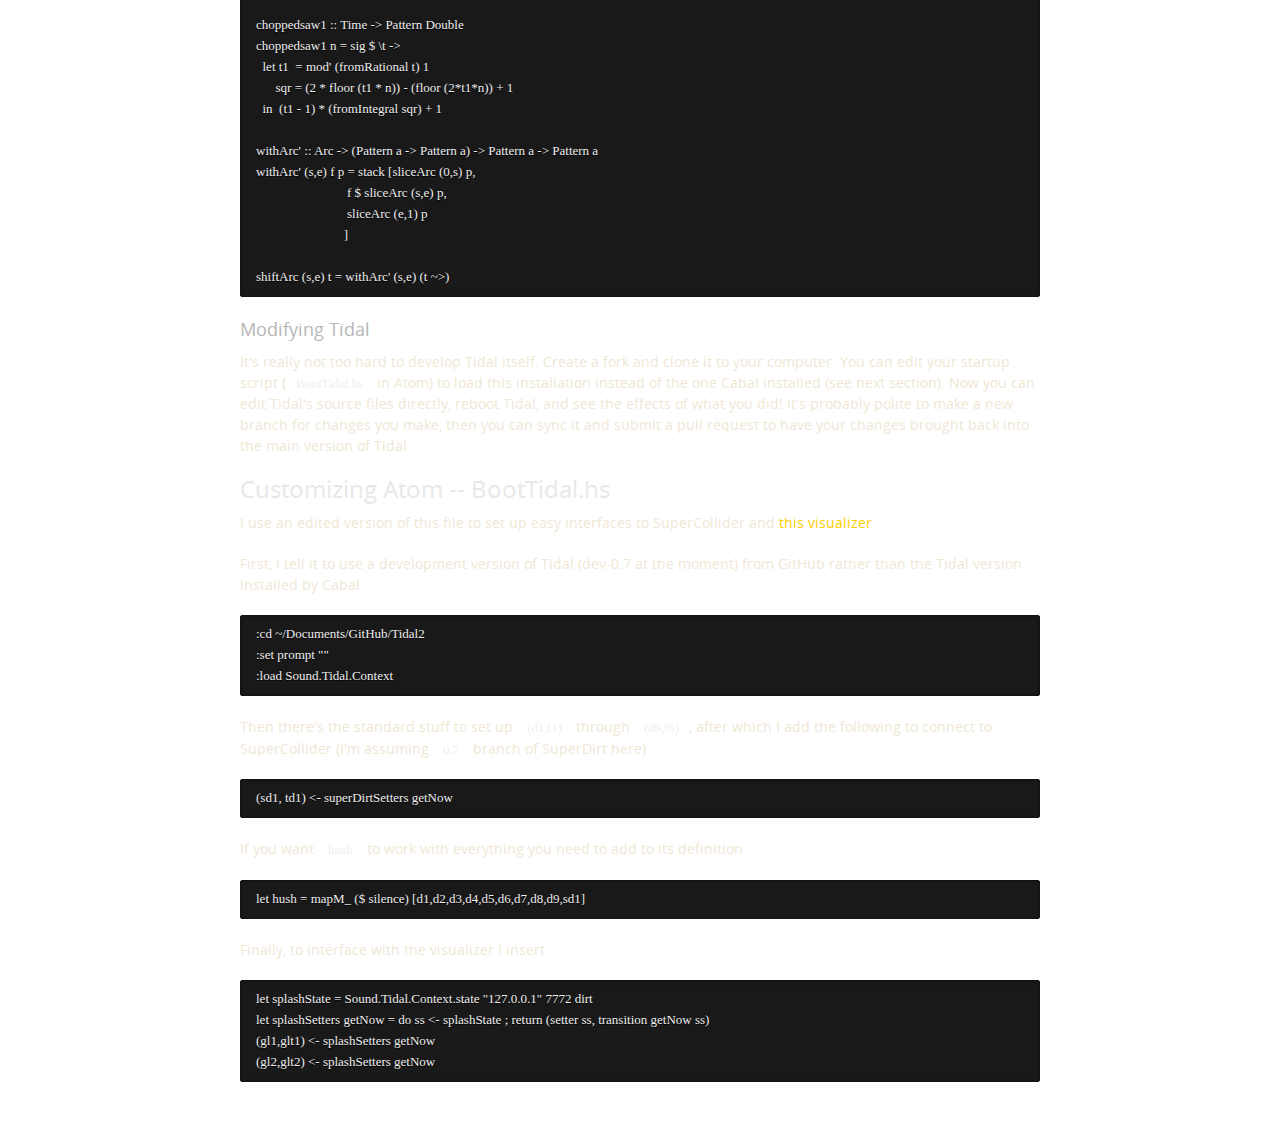
<file: blog.html>
<!doctype html>
<html>
  <head>
    <meta charset="utf-8">
    <meta http-equiv="X-UA-Compatible" content="chrome=1">
    <title>bgold-cosmos</title>
    <link rel="stylesheet" href="stylesheets/styles.css">
    <link rel="stylesheet" href="stylesheets/github-dark.css">
    <script src="https://ajax.googleapis.com/ajax/libs/jquery/1.7.1/jquery.min.js"></script>
    <script src="javascripts/respond.js"></script>
    <!--[if lt IE 9]>
      <script src="//html5shiv.googlecode.com/svn/trunk/html5.js"></script>
    <![endif]-->
    <!--[if lt IE 8]>
    <link rel="stylesheet" href="stylesheets/ie.css">
    <![endif]-->
    <meta name="viewport" content="width=device-width, initial-scale=1, user-scalable=no">

  </head>
  <body>
      <!--
      <div id="header">
        <nav>
          <li class="fork"><a href="https://github.com/bgold-cosmos">View On GitHub</a></li>
          <!--want a track list or a soundcloud embed here
          <li class="fork"><audio controls><source src="audio/Rayleigh's Lament (hash BF).mp3" type="audio/mpeg"/></audio></li>
        </nav>
      </div><!-- end header
      -->

    <div class="wrapper">


<!-- -------------------------------->
<!-- PLACE UPDATES BELOW THIS LINE -->
<!-- -------------------------------->
<p></p>
<h2> <a class="anchor" href="#update20181219" aria-hidden="true">
  <span aria-hidden="true" class="octicon octicon-link"></span></a>
  Tidal Update
</h2>
<p>
  Lots of news in the Tidal world &mdash; first of all, a new version has been released!  "cabal install tidal"
  should get you the latest, and be sure to update your Atom plugin too.

  There's a <a href="https://tidalcycles.org/index.php/Userbase">new documentation effort</a> as well, in wiki format to make things easy to keep up-to-date.

  Don't forget to drop by and ask <a href="https://talk.lurk.org/channel/tidal">the community</a> for help if you have trouble!
</article>
</p>

<h2> <a class="anchor" href="#update20181218" aria-hidden="true">
  <span aria-hidden="true" class="octicon octicon-link"></span></a>
  Algorave Madison
</h2>
<p>
Turns out Madison is a great place for an algorave!  <a href="https://www.youtube.com/watch?v=6pCogvdrpQo">Video here</a>.
Many thanks to Jake for setting up a great event!
</article>
</p>


<h2> <a class="anchor" href="#update20180315" aria-hidden="true">
  <span aria-hidden="true" class="octicon octicon-link"></span></a>
  Algosix
</h2>
<p>
Had a rough winter?  Well, in celebration of the 6th anniversary of algorave, there are tons of livestreams starting right now,
the master list is at <a href="https://algorave.com/wearesix/">algorave.com</a> and direct stream on
<a href="https://www.youtube.com/watch?v=9KfHqo3GPAM">YouTube</a>.

</article>
</p>

<h2> <a class="anchor" href="#update20170728" aria-hidden="true">
  <span aria-hidden="true" class="octicon octicon-link"></span></a>
  Softsynths
</h2>
<p> I keep learning more about emulating old-school synthesizers.  The lesson is usually to keep it simple.
  Here's something nice for SuperDirt (thanks to Eric Fairbanks for inspiration):
<pre><code>SynthDef(\superpsaw, {|out, pan, freq, sustain|
	var sound, mod, aenv, fenv;
	aenv = EnvGen.ar(Env.linen(0.05, 0.9, 0.05, 1, 'lin'), timeScale:sustain, doneAction:2);
	fenv = EnvGen.ar(Env.perc(0.1, 0.9, 1, -1), timeScale:sustain);
	sound = Splay.arFill(4, {|n| VarSaw.ar(freq*(0.01*n+0.985), Rand(0,1), 0.01)}, 0.4);
	sound = RLPF.ar(sound, freq*5*fenv, 1.5);
	sound = sin(sound*2)/2;
	OffsetOut.ar(out, DirtPan.ar(sound, ~dirt.numChannels, pan, aenv));
}).add;
</code></pre>
In related news I've been working on a bundle of SuperDirt synths and effects, hoping they're suitable to
make their way into an official release sometime.
</p>

<h2> <a class="anchor" href="#update20170617" aria-hidden="true">
  <span aria-hidden="true" class="octicon octicon-link"></span></a>
  Raspberry Pi
</h2>
<p> Lately I've been working with some Raspberry Pi setups (I've been testing out a 3b and Zero W).
  <ul>
  <li>Classic Dirt &ndash; compiles pretty easily just using the standard Linux installation instructions.</li>
  <li>SuperDirt &ndash; SuperCollider is straightforward to compile with
    <a href="http://supercollider.github.io/development/building-raspberrypi.html">these instructions</a>.
    I built it with the IDE, but probably didn't need to, and may eventually rebuild without.
    You can then build SC3-plugins from source, and install the SuperDirt quark as normal.
  <li>Tidal &ndash; on the 3b you can use backported ghc-7.10.3 and cabal-install packages (using
    <a href="https://www.haskell.org/downloads/linux">these Debian instructions</a>).
    Then you can use `cabal install` to get Tidal going, but you need to give it a compiler option for
    ARM architecture.  It takes a while to build, but no problems on the Pi 3b.  Haven't gotten this
    step working on the Zero W, though.
</ul>
</p>
<p> Next I'd like to connect some sensors and use them as live inputs.


<h2> <a class="anchor" href="#update20170314" aria-hidden="true">
  <span aria-hidden="true" class="octicon octicon-link"></span></a>
  Algorave is Five
</h2>
<p> Algorave 5th birthday celebratory
<a href="https://algorave.com/wearefive/">livestream</a> 2017 Mar 17 (00h-24h GMT)</p>

<h2> <a class="anchor" href="#update20170309" aria-hidden="true">
  <span aria-hidden="true" class="octicon octicon-link"></span></a>
  Patterns I Have Known and Loved
</h2>
<p>Just released: Tidal 0.9
  <a href="https://tidalcycles.org/">[main site]</a>
  <a href="https://hackage.haskell.org/package/tidal">[hackage]</a>
  <a href="https://github.com/tidalcycles/Tidal/releases/tag/0.9">[GitHub]</a></p>

<h2> <a class="anchor" href="#update20161111" aria-hidden="true">
  <span aria-hidden="true" class="octicon octicon-link"></span></a>
  Spirangle
</h2>
<p>
I've converted the vector art version of the AlgoRave spirangle to a few different formats:
<ul>
  <li><a href="https://gist.github.com/bgold-cosmos/b3678f14a064e3ee7d3cf60cccf47cc3">OBJ</a></li>
  <li><a href="https://gist.github.com/bgold-cosmos/5e11f04b58aa09c7c8be71cb5a5b6f89">gcode</a> for Ultimaker 2+</li>
  <li><img src="images/spirangle1.JPG"></li>
</ul>
(I need to practice my 3d printing!)
</p>

<h2> <a class="anchor" href="#projects1" aria-hidden="true">
  <span aria-hidden="true" class="octicon octicon-link"></span></a>
  Projects (Oct 1 2016)
</h2>
<p>
  Just a quick update of things I'm working on...
  <ul>
    <li>Developing a <a href="https://github.com/bgold-cosmos/MicSpectrumApp" class='user-mention'>web app</a> for a "physics of music" class</li>
    <li>Some <a href="https://clyp.it/0fqojtti">instruments</a> and <a href="https://clyp.it/fnorgx5r">effects</a> for TidalCycles
      (<a href="https://github.com/bgold-cosmos/SuperDirt-extra">source and more</a>)</li>
    <li>Tracks for my upcoming album...</li>
  </ul>
</p>

<h2> <a class="anchor" href="#tidal-v8" aria-hidden="true">
  <span aria-hidden="true" class="octicon octicon-link"></span></a>
  TidalCycles v0.8
</h2>
<p>
  <a href="http://tidalcycles.org/">TidalCycles</a> v0.8 has been released, and I'm pleased to have contributed to some
  of the great new stuff.  Among other things, the main synthesis engine has shifted to the SuperCollider-hosted
  <a href="https://github.com/musikinformatik/SuperDirt/" class="user-mention">@SuperDirt</a>, which
  allows Tidal to use realtime software synthesizers in addition to samples.  I contributed some of the new software
  synths, and provided some tutorials to make it easy to get started adding your own.  Some of them require the <a href=
  "https://github.com/supercollider/sc3-plugins" class='user-mention'>@SC3-plugins</a> for SuperCollider, so go grab
  them as well.
</p><p>
  There's a new Q&amp;A forum over at <a href="http://ask.tidalcycles.org/">ask.tidalcycles.org</a> as well, so if
  you have any trouble getting started check it out!
</p>

<h2> <a class="anchor" href="#algorave-content" aria-hidden="true">
  <span aria-hidden="true" class="octicon octicon-link"></span></a>
  Algorave Content!
</h2>
<p>
  <ul>
    <li>Soundcloud <a href="https://soundcloud.com/bgold-cosmos/bgold-live-at-mn-algorave-1">live recording</a></li>
    <li><a href="https://vimeo.com/album/3918964">Videos</a> - thanks to Shawn for putting these together!</li>
  </ul>
</p>

<h2> <a class="anchor" href="#preview" aria-hidden="true">
  <span aria-hidden="true" class="octicon octicon-link"></span></a>
  Algorave preview
</h2>
<p>
  <img src="images/mnar1-scap-prof.png" alt="MN Algorave preview">
</p>
<p>
  More content coming shortly...
</p>

        <h2>
<a id="upcoming-event" class="anchor" href="#upcoming-event" aria-hidden="true"><span aria-hidden="true" class="octicon octicon-link"></span></a>Upcoming Event!</h2>

<p>I'll be playing April 15 at The Depot in Hopkins, MN, along with Kindohm and Blaerg, with visual artistry provided by ObiWanCodenobi</p>
<p><img src="images/algoposter.jpg" alt="MN Algorave"></p>

<p>Some code you might hear:</p>
<pre><code>d1
 $ pingpong0 (1/8) (2/8) (165/240) (*** [gain "0.8", speed "1.5"])
 $ every 3 (within (0.25,0.5) (ntrip $ 3/4))
 $ every 2 (within (0.75,1) (necho $ 1/2))
 $ (sound $ slow 128 $ step' ["bd", "sn:1", "hh"] $ take 1024 $ lindenmayer 30 "0:0-1-,1:22,2:-2--001-,-:-10-" "0")
 ### [crush "4", coarse "4", shape "0.99", gain "0.9"]
</code></pre>

<h2>
<a id="visual-editing" class="anchor" href="#visual-editing" aria-hidden="true"><span aria-hidden="true" class="octicon octicon-link"></span></a>Visual Editing
</h2>
<p>It's still a bit much for my everyday use, but I've really been enjoying
  <a href="https://github.com/Swordfish90/cool-retro-term" class="user-mention">@cool-retro-term</a>.
  Using this with Tidal means using an editor inside a terminal, such as emacs or vi.  I've been using vim with vim-slime
  in combination with tmux.  Tmux lets me make multiple windows/panes, and the vim-slime combo lets me send code from
  the editor pane to the GHCi pane.  A screenshot doesn't really do it justice, since it does screen glow, static, and other
  animated effects, but the end result looks like this:
  <img width=800px src="images/crt-snap.png" alt="visual-editing demo">
</p>


<h2>
<a id="tidal-notes" class="anchor" href="#tidal-notes" aria-hidden="true"><span aria-hidden="true" class="octicon octicon-link"></span></a>Tidal notes</h2>

<p>I use and occasionally contribute to Tidal (<a href="https://github.com/tidalcycles" class="user-mention">@tidalcycles</a>).  I also use the Atom plugin to run things.</p>

<h2>
<a id="customizing-tidal" class="anchor" href="#customizing-tidal" aria-hidden="true"><span aria-hidden="true" class="octicon octicon-link"></span></a>Customizing Tidal</h2>

<p>There are several options! Here I go from simpler to more advanced</p>

<h3>
<a id="keeping-snippets" class="anchor" href="#keeping-snippets" aria-hidden="true"><span aria-hidden="true" class="octicon octicon-link"></span></a>keeping snippets</h3>

<p>I have a separate <code>snippets.tidal</code> file where I keep a bunch of macros that I find useful.  If you come up with something really great, consider sharing it!  Here's what mine currently looks like:</p>

<pre><code>let (***) = foldl (|*|)
    (+++) = foldl (|+|)
    (###) = foldl (#)
    outside n f p = slow n $ f (density n p)
    every' n o f = when ((== o) . (`mod` n)) f
    withArc (s,e) f p = stack [sliceArc (0,s) p, f $ sliceArc (s,e) p, sliceArc (e,1) p]
    shiftArc (s,e) t = withArc (s,e) (t ~&gt;)
    beginend bpat durpat = (begin bpat) # (end $ (+) &lt;$&gt; bpat &lt;*&gt; durpat)
    flange n t p = stack [ (toRational i*t) ~&gt; p # begin (pure $ i/n) # end (pure $ (i+1)/n) | i &lt;- [0..n-1] ]
    sometimesBy' x f p = (1024 ~&gt;) $ sometimesBy x f p
    pingpongBy x t f p = stack [p, t ~&gt; (f p # pan (pure $ (1-x)/2)), (3*t) ~&gt; (f $ f p # pan (pure $ (x+1)/2))]
    pingpong = pingpongBy 1
    pingpongBy' x fb tL tR cps f p = stack [ p,
                                 (tL ~&gt; (f p)) # pan (pure $ (1-x)/2) |*| ddd,
                                 ((tL+tR) ~&gt; (f p)) # pan (pure $ (x+1)/2) |*| ddd ]
              where ddd = delay "1" |*| delaytime (pure $ fromRational $ (tL+tR)/cps) |*| delayfeedback (pure fb) |*| gain (pure fb)
    pop op x y = op &lt;$&gt; x &lt;*&gt; y
    padd = pop (+)
</code></pre>

<p>I just evaluate this whole thing and get all those functions for the remainder of my Tidal session.</p>

<h3>
<a id="my-tidalcustomhs" class="anchor" href="#my-tidalcustomhs" aria-hidden="true"><span aria-hidden="true" class="octicon octicon-link"></span></a>My TidalCustom.hs</h3>

<p>For more sophisticated customizations that might need to pull from another library, you can try moving your definitions to a separate file that will be loaded at Tidal startup (either in Emacs or Atom).  Notice there's some overlap with some of the stuff I defined above.</p>

<p>First a bunch of options and imports (not all of these are necessary at the moment)</p>

<pre><code>{-# OPTIONS_GHC -XNoMonomorphismRestriction #-}

module TidalCustom where

import Control.Applicative
import Data.Monoid
import Data.Fixed
import Data.List
import Data.Maybe
import Data.Ratio
import Debug.Trace
import Data.Typeable
import Data.Function
import Data.String
import Music.Theory.Bjorklund
import Sound.Tidal.Dirt
import Sound.Tidal.Pattern
import Sound.Tidal.Stream
import Sound.Tidal.Strategies
import Sound.Tidal.Tempo
import Sound.Tidal.Time
import Sound.Tidal.Utils
import Data.Time (getCurrentTime, UTCTime, diffUTCTime)
import Data.Time.Clock.POSIX
import Control.Concurrent.MVar
import Control.Monad.Trans (liftIO)
</code></pre>

<p>Then I define some custom functions I use a lot</p>

<pre><code>outside n f p = slow n $ f (density n p)

every' n o f = when ((== o) . (`mod` n)) f

slowspread' n f xs = slowspread f (concat $ map (replicate n) xs)

metallo :: Time -&gt; [Int] -&gt; [Double] -&gt; (OscPattern -&gt; OscPattern)
metallo i xs ys = slowspread (\x -&gt; inside i (striate' (fst x) (snd x))) (zip xs ys)

choppedsaw1 :: Time -&gt; Pattern Double
choppedsaw1 n = sig $ \t -&gt;
  let t1  = mod' (fromRational t) 1
      sqr = (2 * floor (t1 * n)) - (floor (2*t1*n)) + 1
  in  (t1 - 1) * (fromIntegral sqr) + 1

withArc' :: Arc -&gt; (Pattern a -&gt; Pattern a) -&gt; Pattern a -&gt; Pattern a
withArc' (s,e) f p = stack [sliceArc (0,s) p,
                            f $ sliceArc (s,e) p,
                            sliceArc (e,1) p
                           ]

shiftArc (s,e) t = withArc' (s,e) (t ~&gt;)
</code></pre>

<h3>
<a id="modifying-tidal" class="anchor" href="#modifying-tidal" aria-hidden="true"><span aria-hidden="true" class="octicon octicon-link"></span></a>Modifying Tidal</h3>

<p>It's really not too hard to develop Tidal itself.  Create a fork and clone it to your computer.  You can edit your startup script (<code>BootTidal.hs</code> in Atom) to load this installation instead of the one Cabal installed (see next section).  Now you can edit Tidal's source files directly, reboot Tidal, and see the effects of what you did!  It's probably polite to make a new branch for changes you make, then you can sync it and submit a pull request to have your changes brought back into the main version of Tidal.</p>

<h2>
<a id="customizing-atom----boottidalhs" class="anchor" href="#customizing-atom----boottidalhs" aria-hidden="true"><span aria-hidden="true" class="octicon octicon-link"></span></a>Customizing Atom -- BootTidal.hs</h2>

<p>I use an edited version of this file to set up easy interfaces to SuperCollider and <a href="https://github.com/fortmeier/weltfrieden">this visualizer</a></p>

<p>First, I tell it to use a development version of Tidal (dev-0.7 at the moment) from GitHub rather than the Tidal version installed by Cabal</p>

<pre><code>:cd ~/Documents/GitHub/Tidal2
:set prompt ""
:load Sound.Tidal.Context
</code></pre>

<p>Then there's the standard stuff to set up <code>(d1,t1)</code> through <code>(d9,t9)</code>, after which I add the following to connect to SuperCollider (I'm assuming <code>0.7</code> branch of SuperDirt here)</p>

<pre><code>(sd1, td1) &lt;- superDirtSetters getNow
</code></pre>

<p>If you want <code>hush</code> to work with everything you need to add to its definition</p>

<pre><code>let hush = mapM_ ($ silence) [d1,d2,d3,d4,d5,d6,d7,d8,d9,sd1]
</code></pre>

<p>Finally, to interface with the visualizer I insert</p>

<pre><code>let splashState = Sound.Tidal.Context.state "127.0.0.1" 7772 dirt
let splashSetters getNow = do ss &lt;- splashState ; return (setter ss, transition getNow ss)
(gl1,glt1) &lt;- splashSetters getNow
(gl2,glt2) &lt;- splashSetters getNow
</code></pre>
      </section>

    </div>
    <!--[if !IE]><script>fixScale(document);</script><![endif]-->
</file>
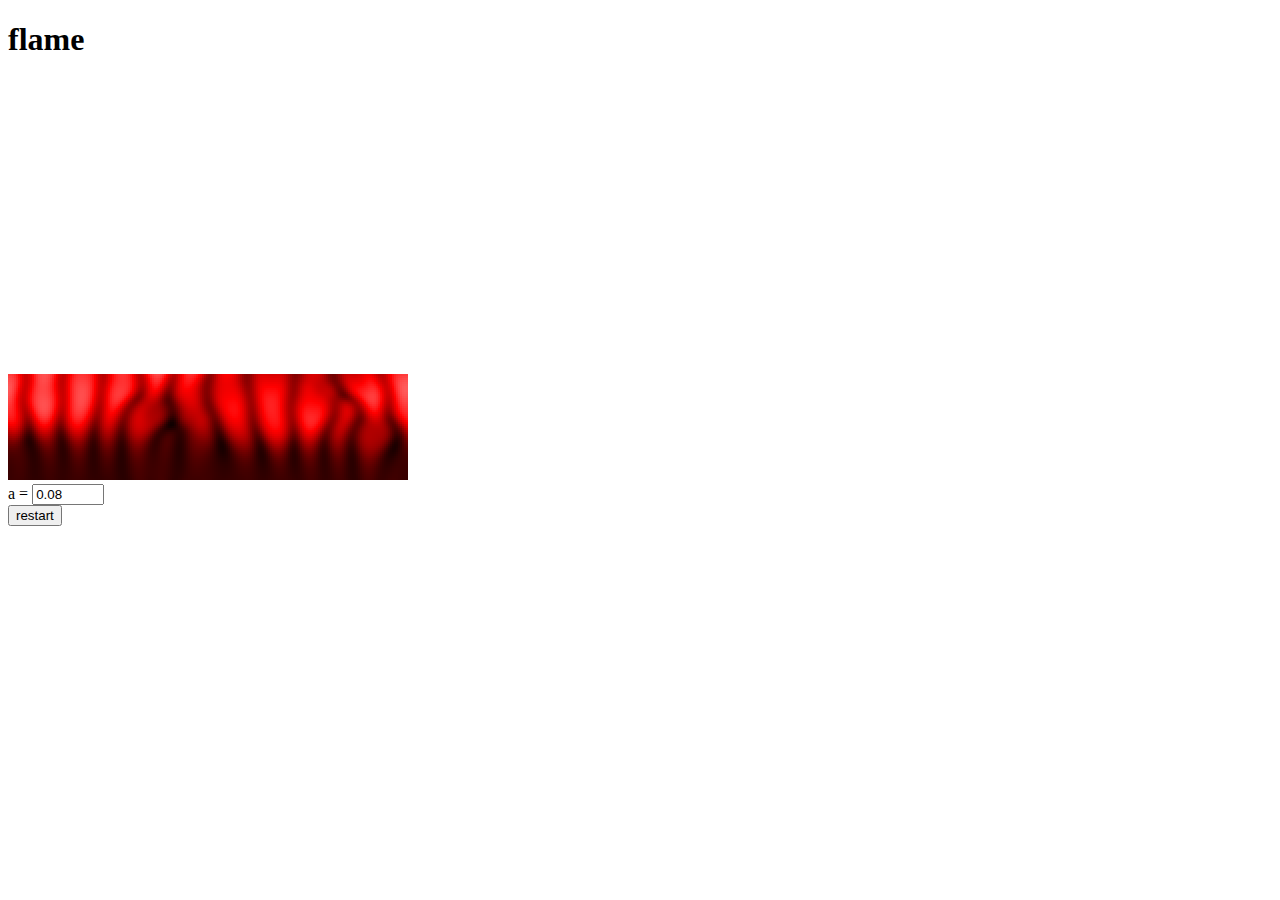
<file: kosterlitz.html>
<!DOCTYPE HTML>
<html lang='en'>
<head>
 <title> Flame </title>
 <meta http-equiv="Content-Type" content="text/html; charset=utf-8"/>
</head>

<body>
<h1>flame</h1>
<div>
  <canvas id="output" height="100" width="100">
  </canvas>
</div>
<div>
a = 
<input type="number" min="0.01" max="0.16" value="0.08" step="0.01" id="a"/>
</div>
<button onclick="restart()">restart</button>



<!-- END PAGE -->

<script type="text/javascript">

var ctx = output.getContext("2d");
var dt = 0.001;
var nt = 1000;
var drawRatio = 2;
var drawmin = -1.0;
var drawmax = 8.0;
var xsize = 200;
var ysize = 200;
var a = 0.08;
var dx = 0.5;
var stride = 2;
var y = new Array(xsize);
var buf = new Array(stride);

timer = {};

restart();

function restart() {
  output.height = ysize * drawRatio;
  output.width = xsize * drawRatio;
  ctx.clearRect(0,0,output.width,output.height);
  for (var i=0; i<xsize; i++) {
    y[i] = Math.random()-0.5;
  }
  clearInterval(timer);
  line = 0;
  timer = setInterval( linestep, 10);
}

function linestep() {
  a = document.getElementById("a").value;
  for (var ib=0; ib<stride; ib++) {
    for (var it=0; it<nt; it++) {
      y = add(y, smult(dt, ode(y)));
    }
    buf[ib] = y;
  }
  // console.log(y);
  // draw output
  for (var iy=0; iy<stride; iy++) {
    for (var ix=0; ix<xsize; ix++) {
      ctx.fillStyle = "hsl(0, 100%, "+(rescale(buf[iy][ix])*100.0)+"%)";
      ctx.fillRect(ix*drawRatio,(ysize-line)*drawRatio, drawRatio, drawRatio);
    }
    line = line + 1;
  }
  if (line == ysize) {
    clearInterval(timer);
  }
}

function rescale(x) {
  return (x - drawmin)/(drawmax-drawmin);
}

function ode(y) {
  var dx2 = dx * dx;
  var dx4 = dx2 * dx2;
  var y2 = rotate(y,2);
  var y1 = rotate(y,1);
  var ym1 = rotate(y,-1);
  var ym2 = rotate(y,-2);
  var d2y = add(add(y1,ym1), smult(-2.0, y));
  var d4y = add(add(y2,ym2), smult(6.0, y));
  d4y = add(d4y, smult(-4.0, add(y1,ym1)));
  var dy2 = add(y1, negate(ym1));
  dy2 = mult(dy2, dy2);
  var term1 = smult(-a, y);
  var term2 = smult(-1.0 / dx2, d2y);
  var term3 = smult(-1.0 / dx4, d4y);
  var term4 = smult(0.25 / dx2, dy2);
  return add(add(add(term1, term2), term3), term4);
}

function negate(x) {
  var n = x.length;
  var rval = Array(n);
  for (var i=0; i<n; i++) { rval[i] = -x[i]; }
  return rval; 
}

function add(x,y) {
  var n = x.length;
  var rval = Array(n);
  for (var i=0; i<n; i++) { rval[i] = x[i] + y[i]; }
  return rval; 
}

function mult(x,y) {
  var n = x.length;
  var rval = Array(n);
  for (var i=0; i<n; i++) { rval[i] = x[i] * y[i]; }
  return rval; 
}

function smult(x,y) {
  var n = y.length;
  var rval = Array(n);
  for (var i=0; i<n; i++) { rval[i] = x * y[i]; }
  return rval; 
}

function rotate(x,n) {
  return x.slice(n).concat(x.slice(0,n));
}

</script>

</body>
</html>
</file>
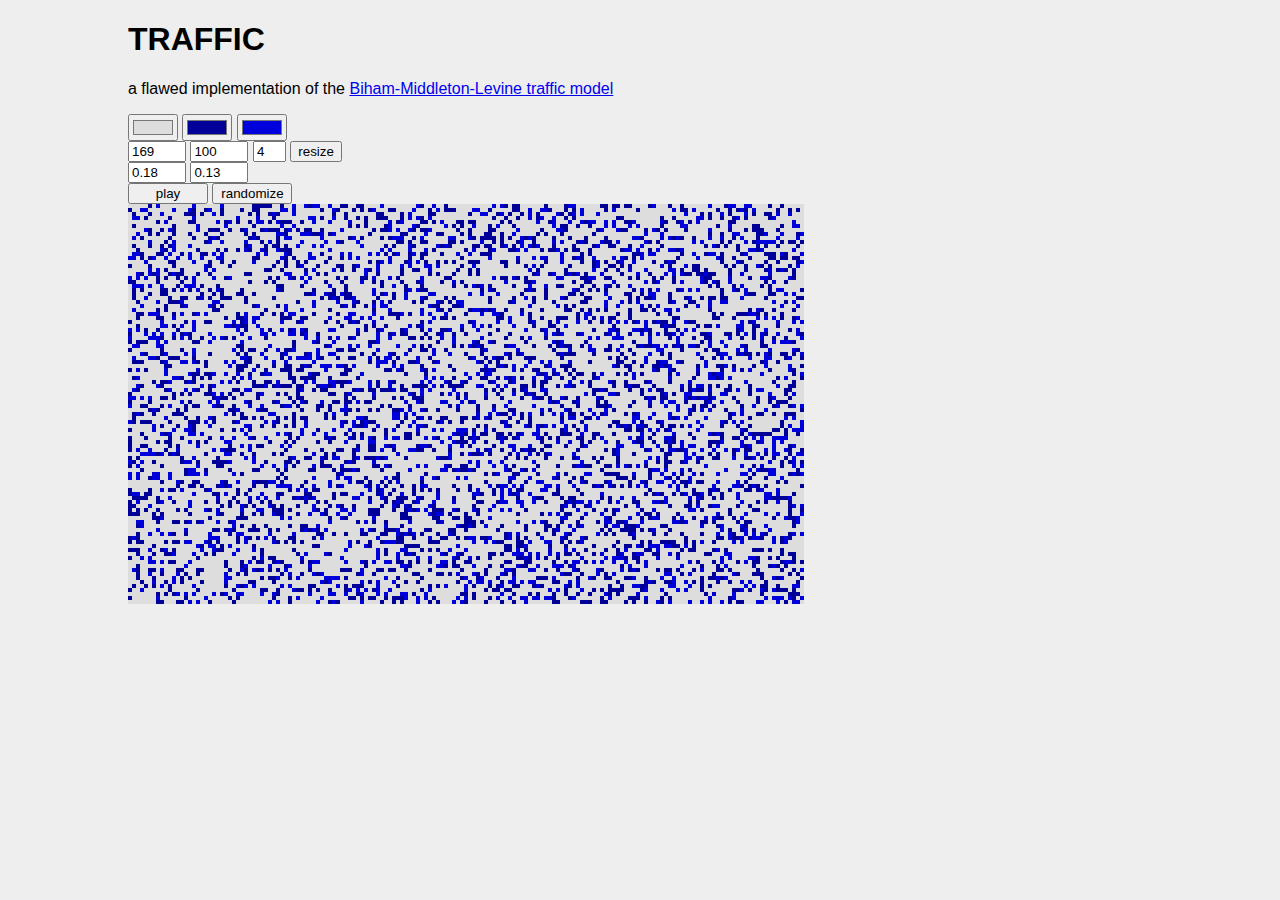
<file: traffic.html>
<!DOCTYPE HTML>
<html lang='en'>
<head>
 <title> traffic </title>
 <meta http-equiv="Content-Type" content="text/html; charset=utf-8"/>
</head>

<body style="max-width:800px; margin-left:10%; font-family:sans-serif; background-color:#eeeeee">

<h1>TRAFFIC</h1>
<p>
a flawed implementation of the <a href="https://en.wikipedia.org/wiki/Biham%E2%80%93Middleton%E2%80%93Levine_traffic_model">Biham-Middleton-Levine traffic model</a>
</p>

<input type="color" id="colorbg" value="#dddddd"/>
<input type="color" id="color1" value="#000099"/>
<input type="color" id="color2" value="#0000dd"/>
<br/>
<input type="number" id="xsize" value="169" step="1" style="width:50px"/>
<input type="number" id="ysize" value="100" step="1" style="width:50px"/>
<input type="number" id="boxsize" value="4" step="1" style="width:25px"/>
<button id="resize" type="button">resize</button>
<br/>
<input type="number" id="density1" value="0.18" step="0.001" style="width:50px"/>
<input type="number" id="density2" value="0.13" step="0.001" style="width:50px"/>
<br/>
<button id="pause" type="button" style="width:80px;">play</button>
<button id="randomize" type="button" style="width:80px;">randomize</button>
<div>
  <canvas id="traffic" height="200" width="200">
  </canvas>
</div>

<!-- END PAGE -->

<script type="text/javascript">
var ctx = traffic.getContext("2d");
var xs, ys, grid, nextgrid;
var playing = false;
var colbg = colorbg.value; // "cache" colors for speed
var col1 = color1.value;
var col2 = color2.value;
var bs = Number(boxsize.value);

resizegrid();

randomizegrid(density1.value, density2.value);

drawgrid();


// button functions
pause.onclick = () => {
  if (playing) {
    clearInterval(timer);
    playing = false;
    pause.innerHTML = "play";
  } else {
    timer = setInterval(function() {stepgrid();drawgrid();}, 8);
    playing = true;
    pause.innerHTML = "pause";
  }
};
randomize.onclick = () => randomizegrid(density1.value, density2.value)
resize.onclick = () => resizegrid();
colorbg.onchange = () => {colbg = colorbg.value;};
color1.onchange = () => {col1 = color1.value;};
color2.onchange = () => {col2 = color2.value;};

// functions
function resizegrid() {
  xs = Number(xsize.value);
  ys = Number(ysize.value);
  bs = Number(boxsize.value);
  ctx.canvas.width = xs*bs;
  ctx.canvas.height = ys*bs;
  grid = newgrid(xs,ys);
  nextgrid = newgrid(xs,ys);
  randomizegrid(density1.value, density2.value);
}

function newgrid(xs,ys) {
  var rval = new Array(xs);
  for (var i=0; i<xs; i++) {
    rval[i] = new Array(ys);
    for (var j=0; j<ys; j++) {
      rval[i][j] = 0;
    }
  }
  return rval;
}

function copygrid(g1,g2) {
  for (var i=0; i<xs; i++) {
    for (var j=0; j<ys; j++) {
      g2[i][j] = g1[i][j];
    }
  }
}


// i think my rule is acutally not right, but not sure what the "real" rule is
function stepgrid() {
  zerogrid(nextgrid);
  for (var j=0; j<ys; j++) {
    //// two passes to catch everything
    for (var i=xs-1; i>=0; i--) {
      if (grid[i][j] == 0) continue;
      if (grid[i][j] == 1) {
        if (grid[(i+1)%xs][j] == 0) {
          grid[i][j] = 0;
          nextgrid[(i+1)%xs][j] = 1;
        }
      }
    }
    for (var i=xs-1; i>=0; i--) {
      if (grid[i][j] == 0) continue;
      if (grid[i][j] == 1) {
        if (grid[(i+1)%xs][j] == 0) {
          grid[i][j] = 0;
          nextgrid[(i+1)%xs][j] = 1;
        } else {
          nextgrid[i][j] = 1;
        }
      } else {
        nextgrid[i][j] = 2;
      }
    }
  }
  copygrid(nextgrid,grid);
  zerogrid(nextgrid);
  for (var i=0; i<xs; i++) {
    //  // two passes to catch everything
    for (var j=ys-1; j>=0; j--) {
      if (grid[i][j] == 0) continue;
      if (grid[i][j] == 2) {
        if (grid[i][(j+1)%ys] == 0) {
          grid[i][j] = 0;
          nextgrid[i][(j+1)%ys] = 2;
        }
      }
    }
    for (var j=ys-1; j>=0; j--) {
      if (grid[i][j] == 0) continue;
      if (grid[i][j] == 2) {
        if (grid[i][(j+1)%ys] == 0) {
          grid[i][j] = 0;
          nextgrid[i][(j+1)%ys] = 2;
        } else {
          nextgrid[i][j] = 2;
        }
      } else {
        nextgrid[i][j] = 1;
      }
    }
  }
  copygrid(nextgrid,grid);
}

function randomizegrid(fill1, fill2) {
  fill1 = Number(fill1);
  fill2 = Number(fill2);
  for (var i=0; i<xs; i++) {
    for (var j=0; j<ys; j++) {
      var x = Math.random();
      if (x < fill1) {
        grid[i][j] = 1;
      } else if (x < fill1+fill2) {
        grid[i][j] = 2;
      } else {
        grid[i][j] = 0;
      }
    }
  }
}

function zerogrid(g) {
  for (var i=0; i<xs; i++) {
    for (var j=0; j<ys; j++) {
      g[i][j] = 0;
    }
  }
}

function drawgrid() {
  ctx.fillStyle = colbg
  ctx.fillRect(0,0,xs*bs,ys*bs);
  for (var i=0; i<xs; i++) {
    for (var j=0; j<ys; j++) {
      if (grid[i][j] == 0) continue;
      if (grid[i][j] == 1) ctx.fillStyle = col1;
      if (grid[i][j] == 2) ctx.fillStyle = col2;
      ctx.fillRect(i*bs,j*bs,bs,bs);
    }
  }
}

</script>

</body>
</html>
</file>
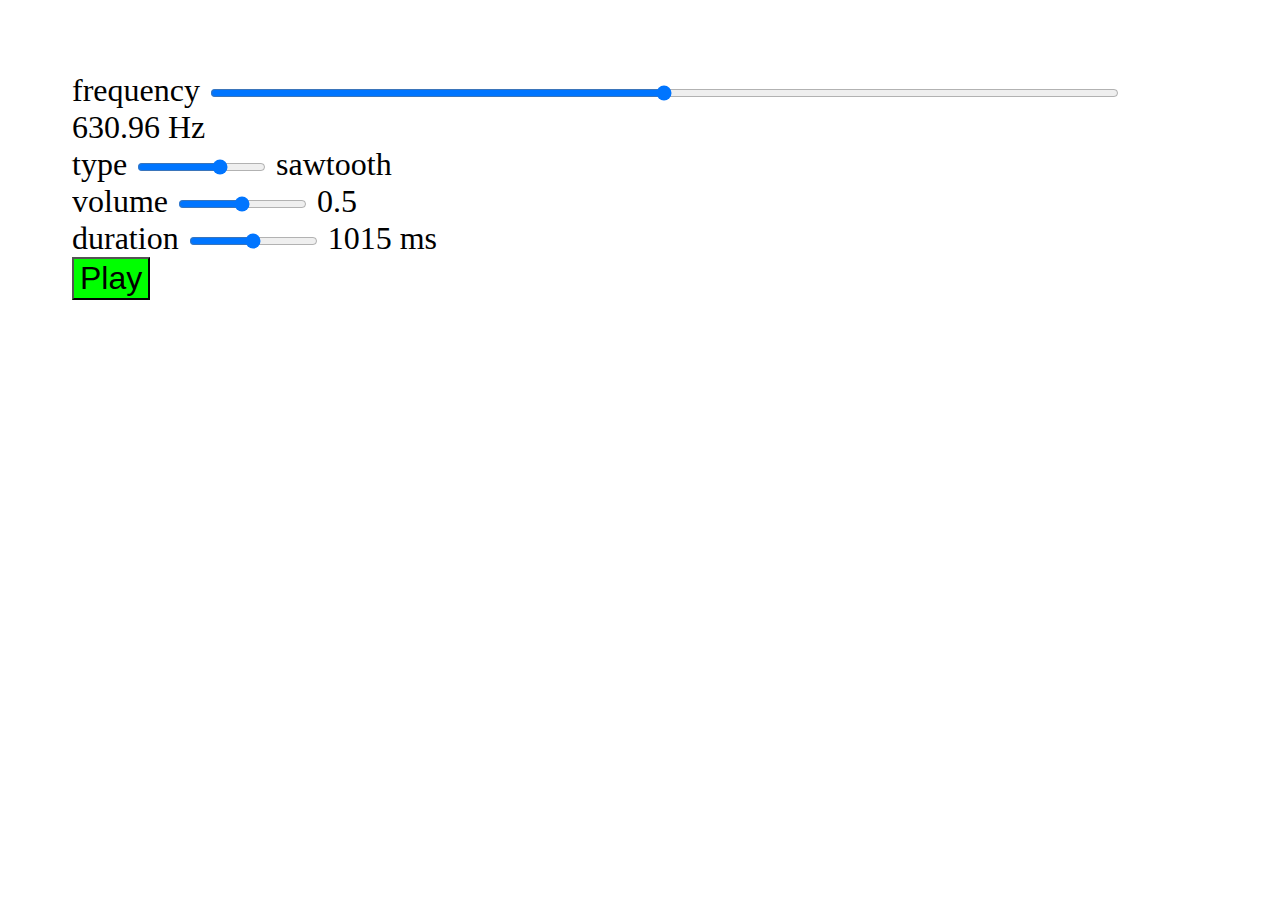
<file: MicSpectrumApp/tone.html>
<html style="margin: 5%; font-size: 200%">
<style>
.slider {
 width: 80%;
}
</style>
<head>
  <meta charset="UTF-8">
</head>

<body>

<! taken from
https://stackoverflow.com/questions/6343450/generating-sound-on-the-fly-with-javascript-html5>


frequency
<input type="range" class="slider" id="fIn" min="1.30" max="4.3" step="0.01" oninput="show()" />
<span id="fOut"></span><br>
type
<input type="range" id="tIn" min="0" max="3" oninput="show()" />
<span id="tOut"></span><br>
volume
<input type="range" id="vIn" min="0" max="100" oninput="show()" />
<span id="vOut"></span><br>
duration
<input type="range" id="dIn" min="30" max="2000" oninput="show()" />
<span id="dOut"></span>
<br>
<button style="font-size: 100%; background: #0F0;" onclick='beep();' id="play">Play</button>

<script src="tone.js"></script>
</body>
</html>
</file>
<file: stylesheets/styles.css>
@font-face {
  font-family: 'OpenSansLight';
  src: url("../fonts/OpenSans-Light-webfont.eot");
  src: url("../fonts/OpenSans-Light-webfont.eot?#iefix") format("embedded-opentype"), url("../fonts/OpenSans-Light-webfont.woff") format("woff"), url("../fonts/OpenSans-Light-webfont.ttf") format("truetype"), url("../fonts/OpenSans-Light-webfont.svg#OpenSansLight") format("svg");
  font-weight: normal;
  font-style: normal;
}

@font-face {
  font-family: 'OpenSansLightItalic';
  src: url("../fonts/OpenSans-LightItalic-webfont.eot");
  src: url("../fonts/OpenSans-LightItalic-webfont.eot?#iefix") format("embedded-opentype"), url("../fonts/OpenSans-LightItalic-webfont.woff") format("woff"), url("../fonts/OpenSans-LightItalic-webfont.ttf") format("truetype"), url("../fonts/OpenSans-LightItalic-webfont.svg#OpenSansLightItalic") format("svg");
  font-weight: normal;
  font-style: normal;
}

@font-face {
  font-family: 'OpenSansRegular';
  src: url("../fonts/OpenSans-Regular-webfont.eot");
  src: url("../fonts/OpenSans-Regular-webfont.eot?#iefix") format("embedded-opentype"), url("../fonts/OpenSans-Regular-webfont.woff") format("woff"), url("../fonts/OpenSans-Regular-webfont.ttf") format("truetype"), url("../fonts/OpenSans-Regular-webfont.svg#OpenSansRegular") format("svg");
  font-weight: normal;
  font-style: normal;
  -webkit-font-smoothing: antialiased;
}

@font-face {
  font-family: 'OpenSansItalic';
  src: url("../fonts/OpenSans-Italic-webfont.eot");
  src: url("../fonts/OpenSans-Italic-webfont.eot?#iefix") format("embedded-opentype"), url("../fonts/OpenSans-Italic-webfont.woff") format("woff"), url("../fonts/OpenSans-Italic-webfont.ttf") format("truetype"), url("../fonts/OpenSans-Italic-webfont.svg#OpenSansItalic") format("svg");
  font-weight: normal;
  font-style: normal;
  -webkit-font-smoothing: antialiased;
}

@font-face {
  font-family: 'OpenSansSemibold';
  src: url("../fonts/OpenSans-Semibold-webfont.eot");
  src: url("../fonts/OpenSans-Semibold-webfont.eot?#iefix") format("embedded-opentype"), url("../fonts/OpenSans-Semibold-webfont.woff") format("woff"), url("../fonts/OpenSans-Semibold-webfont.ttf") format("truetype"), url("../fonts/OpenSans-Semibold-webfont.svg#OpenSansSemibold") format("svg");
  font-weight: normal;
  font-style: normal;
  -webkit-font-smoothing: antialiased;
}

@font-face {
  font-family: 'OpenSansSemiboldItalic';
  src: url("../fonts/OpenSans-SemiboldItalic-webfont.eot");
  src: url("../fonts/OpenSans-SemiboldItalic-webfont.eot?#iefix") format("embedded-opentype"), url("../fonts/OpenSans-SemiboldItalic-webfont.woff") format("woff"), url("../fonts/OpenSans-SemiboldItalic-webfont.ttf") format("truetype"), url("../fonts/OpenSans-SemiboldItalic-webfont.svg#OpenSansSemiboldItalic") format("svg");
  font-weight: normal;
  font-style: normal;
  -webkit-font-smoothing: antialiased;
}

@font-face {
  font-family: 'OpenSansBold';
  src: url("../fonts/OpenSans-Bold-webfont.eot");
  src: url("../fonts/OpenSans-Bold-webfont.eot?#iefix") format("embedded-opentype"), url("../fonts/OpenSans-Bold-webfont.woff") format("woff"), url("../fonts/OpenSans-Bold-webfont.ttf") format("truetype"), url("../fonts/OpenSans-Bold-webfont.svg#OpenSansBold") format("svg");
  font-weight: normal;
  font-style: normal;
  -webkit-font-smoothing: antialiased;
}

@font-face {
  font-family: 'OpenSansBoldItalic';
  src: url("../fonts/OpenSans-BoldItalic-webfont.eot");
  src: url("../fonts/OpenSans-BoldItalic-webfont.eot?#iefix") format("embedded-opentype"), url("../fonts/OpenSans-BoldItalic-webfont.woff") format("woff"), url("../fonts/OpenSans-BoldItalic-webfont.ttf") format("truetype"), url("../fonts/OpenSans-BoldItalic-webfont.svg#OpenSansBoldItalic") format("svg");
  font-weight: normal;
  font-style: normal;
  -webkit-font-smoothing: antialiased;
}

/* normalize.css 2012-02-07T12:37 UTC - https://github.com/necolas/normalize.css */
/* =============================================================================
   HTML5 display definitions
   ========================================================================== */
/*
 * Corrects block display not defined in IE6/7/8/9 & FF3
 */
article,
aside,
details,
figcaption,
figure,
footer,
header,
hgroup,
nav,
section,
summary {
  display: block;
}

/*
 * Corrects inline-block display not defined in IE6/7/8/9 & FF3
 */
audio,
canvas,
video {
  display: inline-block;
  *display: inline;
  *zoom: 1;
}

/*
 * Prevents modern browsers from displaying 'audio' without controls
 */
audio:not([controls]) {
  display: none;
}

/*
 * Addresses styling for 'hidden' attribute not present in IE7/8/9, FF3, S4
 * Known issue: no IE6 support
 */
[hidden] {
  display: none;
}

/* =============================================================================
   Base
   ========================================================================== */
/*
 * 1. Corrects text resizing oddly in IE6/7 when body font-size is set using em units
 *    http://clagnut.com/blog/348/#c790
 * 2. Prevents iOS text size adjust after orientation change, without disabling user zoom
 *    www.456bereastreet.com/archive/201012/controlling_text_size_in_safari_for_ios_without_disabling_user_zoom/
 */
html {
  font-size: 100%;
  /* 1 */
  -webkit-text-size-adjust: 100%;
  /* 2 */
  -ms-text-size-adjust: 100%;
  /* 2 */
}

/*
 * Addresses font-family inconsistency between 'textarea' and other form elements.
 */
html,
button,
input,
select,
textarea {
  font-family: sans-serif;
}

/*
 * Addresses margins handled incorrectly in IE6/7
 */
body {
  margin: 0;
}

/* =============================================================================
   Links
   ========================================================================== */
/*
 * Addresses outline displayed oddly in Chrome
 */
a:focus {
  outline: thin dotted;
}

/*
 * Improves readability when focused and also mouse hovered in all browsers
 * people.opera.com/patrickl/experiments/keyboard/test
 */
a:hover,
a:active {
  outline: 0;
}

/* =============================================================================
   Typography
   ========================================================================== */
/*
 * Addresses font sizes and margins set differently in IE6/7
 * Addresses font sizes within 'section' and 'article' in FF4+, Chrome, S5
 */
h1 {
  font-size: 2em;
  margin: 0.67em 0;
}

h2 {
  font-size: 1.5em;
  margin: 0.83em 0;
}

h3 {
  font-size: 1.17em;
  margin: 1em 0;
}

h4 {
  font-size: 1em;
  margin: 1.33em 0;
}

h5 {
  font-size: 0.83em;
  margin: 1.67em 0;
}

h6 {
  font-size: 0.75em;
  margin: 2.33em 0;
}

/*
 * Addresses styling not present in IE7/8/9, S5, Chrome
 */
abbr[title] {
  border-bottom: 1px dotted;
}

/*
 * Addresses style set to 'bolder' in FF3+, S4/5, Chrome
*/
b,
strong {
  font-weight: bold;
}

blockquote {
  margin: 1em 40px;
}

/*
 * Addresses styling not present in S5, Chrome
 */
dfn {
  font-style: italic;
}

/*
 * Addresses styling not present in IE6/7/8/9
 */
mark {
  background: #ff0;
  color: #000;
}

/*
 * Addresses margins set differently in IE6/7
 */
p,
pre {
  margin: 1em 0;
}

/*
 * Corrects font family set oddly in IE6, S4/5, Chrome
 * en.wikipedia.org/wiki/User:Davidgothberg/Test59
 */
pre,
code,
kbd,
samp {
  font-family: monospace, serif;
  _font-family: 'courier new', monospace;
  font-size: 1em;
}

/*
 * 1. Addresses CSS quotes not supported in IE6/7
 * 2. Addresses quote property not supported in S4
 */
/* 1 */
q {
  quotes: none;
}

/* 2 */
q:before,
q:after {
  content: '';
  content: none;
}

small {
  font-size: 75%;
}

/*
 * Prevents sub and sup affecting line-height in all browsers
 * gist.github.com/413930
 */
sub,
sup {
  font-size: 75%;
  line-height: 0;
  position: relative;
  vertical-align: baseline;
}

sup {
  top: -0.5em;
}

sub {
  bottom: -0.25em;
}

/* =============================================================================
   Lists
   ========================================================================== */
/*
 * Addresses margins set differently in IE6/7
 */
dl,
menu,
ol,
ul {
  margin: 1em 0;
}

dd {
  margin: 0 0 0 40px;
}

/*
 * Addresses paddings set differently in IE6/7
 */
menu,
ol,
ul {
  padding: 0 0 0 40px;
}

/*
 * Corrects list images handled incorrectly in IE7
 */
nav ul,
nav ol {
  list-style: none;
  list-style-image: none;
}

/* =============================================================================
   Embedded content
   ========================================================================== */
/*
 * 1. Removes border when inside 'a' element in IE6/7/8/9, FF3
 * 2. Improves image quality when scaled in IE7
 *    code.flickr.com/blog/2008/11/12/on-ui-quality-the-little-things-client-side-image-resizing/
 */
img {
  border: 0;
  /* 1 */
  -ms-interpolation-mode: bicubic;
  /* 2 */
}

/*
 * Corrects overflow displayed oddly in IE9
 */
svg:not(:root) {
  overflow: hidden;
}

/* =============================================================================
   Figures
   ========================================================================== */
/*
 * Addresses margin not present in IE6/7/8/9, S5, O11
 */
figure {
  margin: 0;
}

/* =============================================================================
   Forms
   ========================================================================== */
/*
 * Corrects margin displayed oddly in IE6/7
 */
form {
  margin: 0;
}

/*
 * Define consistent border, margin, and padding
 */
fieldset {
  border: 1px solid #c0c0c0;
  margin: 0 2px;
  padding: 0.35em 0.625em 0.75em;
}

/*
 * 1. Corrects color not being inherited in IE6/7/8/9
 * 2. Corrects text not wrapping in FF3
 * 3. Corrects alignment displayed oddly in IE6/7
 */
legend {
  border: 0;
  /* 1 */
  padding: 0;
  white-space: normal;
  /* 2 */
  *margin-left: -7px;
  /* 3 */
}

/*
 * 1. Corrects font size not being inherited in all browsers
 * 2. Addresses margins set differently in IE6/7, FF3+, S5, Chrome
 * 3. Improves appearance and consistency in all browsers
 */
button,
input,
select,
textarea {
  font-size: 100%;
  /* 1 */
  margin: 0;
  /* 2 */
  vertical-align: baseline;
  /* 3 */
  *vertical-align: middle;
  /* 3 */
}

/*
 * Addresses FF3/4 setting line-height on 'input' using !important in the UA stylesheet
 */
button,
input {
  line-height: normal;
  /* 1 */
}

/*
 * 1. Improves usability and consistency of cursor style between image-type 'input' and others
 * 2. Corrects inability to style clickable 'input' types in iOS
 * 3. Removes inner spacing in IE7 without affecting normal text inputs
 *    Known issue: inner spacing remains in IE6
 */
button,
input[type="button"],
input[type="reset"],
input[type="submit"] {
  cursor: pointer;
  /* 1 */
  -webkit-appearance: button;
  /* 2 */
  *overflow: visible;
  /* 3 */
}

/*
 * Re-set default cursor for disabled elements
 */
button[disabled],
input[disabled] {
  cursor: default;
}

/*
 * 1. Addresses box sizing set to content-box in IE8/9
 * 2. Removes excess padding in IE8/9
 * 3. Removes excess padding in IE7
      Known issue: excess padding remains in IE6
 */
input[type="checkbox"],
input[type="radio"] {
  box-sizing: border-box;
  /* 1 */
  padding: 0;
  /* 2 */
  *height: 13px;
  /* 3 */
  *width: 13px;
  /* 3 */
}

/*
 * 1. Addresses appearance set to searchfield in S5, Chrome
 * 2. Addresses box-sizing set to border-box in S5, Chrome (include -moz to future-proof)
 */
input[type="search"] {
  -webkit-appearance: textfield;
  /* 1 */
  -moz-box-sizing: content-box;
  -webkit-box-sizing: content-box;
  /* 2 */
  box-sizing: content-box;
}

/*
 * Removes inner padding and search cancel button in S5, Chrome on OS X
 */
input[type="search"]::-webkit-search-decoration,
input[type="search"]::-webkit-search-cancel-button {
  -webkit-appearance: none;
}

/*
 * Removes inner padding and border in FF3+
 * www.sitepen.com/blog/2008/05/14/the-devils-in-the-details-fixing-dojos-toolbar-buttons/
 */
button::-moz-focus-inner,
input::-moz-focus-inner {
  border: 0;
  padding: 0;
}

/*
 * 1. Removes default vertical scrollbar in IE6/7/8/9
 * 2. Improves readability and alignment in all browsers
 */
textarea {
  overflow: auto;
  /* 1 */
  vertical-align: top;
  /* 2 */
}

/* =============================================================================
   Tables
   ========================================================================== */
/*
 * Remove most spacing between table cells
 */
table {
  border-collapse: collapse;
  border-spacing: 0;
}

body {
  padding: 0px 0 20px 0px;
  margin: 0px;
  font: 14px/1.5 "OpenSansRegular", "Helvetica Neue", Helvetica, Arial, sans-serif;
  color: #f0e7d5;
  font-weight: normal;
  background: #252525;
  background-attachment: fixed !important;
  background: -webkit-gradient(linear, 50% 0%, 50% 100%, color-stop(0%, #2a2a29), color-stop(100%, #1c1c1c));
  background: -webkit-linear-gradient(#2a2a29, #1c1c1c);
  background: -moz-linear-gradient(#2a2a29, #1c1c1c);
  background: -o-linear-gradient(#2a2a29, #1c1c1c);
  background: -ms-linear-gradient(#2a2a29, #1c1c1c);
  background: linear-gradient(#2a2a29, #1c1c1c);
}

h1, h2, h3, h4, h5, h6 {
  color: #e8e8e8;
  margin: 0 0 10px;
  font-family: 'OpenSansRegular', "Helvetica Neue", Helvetica, Arial, sans-serif;
  font-weight: normal;
}

p, ul, ol, table, pre, dl {
  margin: 0 0 20px;
}

h1, h2, h3 {
  line-height: 1.1;
}

h1 {
  font-size: 28px;
}

h2 {
  font-size: 24px;
}

h4, h5, h6 {
  color: #e8e8e8;
}

h3 {
  font-size: 18px;
  line-height: 24px;
  font-family: 'OpenSansRegular', "Helvetica Neue", Helvetica, Arial, sans-serif !important;
  font-weight: normal;
  color: #b6b6b6;
}

a {
  color: #ffcc00;
  font-weight: 400;
  text-decoration: none;
}
a:hover {
  color: #ffeb9b;
}

a small {
  font-size: 11px;
  color: #666;
  margin-top: -0.6em;
  display: block;
}

ul {
  list-style-image: url("../images/bullet.png");
}

strong {
  font-family: 'OpenSansBold', "Helvetica Neue", Helvetica, Arial, sans-serif !important;
  font-weight: normal;
}

.wrapper {
  max-width: 800px;
  margin: 0 auto;
  position: relative;
  padding: 0 20px;
}

section img {
  max-width: 100%;
}

blockquote {
  border-left: 3px solid #ffcc00;
  margin: 0;
  padding: 0 0 0 20px;
  font-style: italic;
}

code {
  font-family: "Lucida Sans", Monaco, Bitstream Vera Sans Mono, Lucida Console, Terminal;
  color: #efefef;
  font-size: 13px;
  margin: 0 4px;
  padding: 4px 6px;
  -moz-border-radius: 2px;
  -webkit-border-radius: 2px;
  -o-border-radius: 2px;
  -ms-border-radius: 2px;
  -khtml-border-radius: 2px;
  border-radius: 2px;
}

pre {
  padding: 8px 15px;
  background: #191919;
  -moz-border-radius: 2px;
  -webkit-border-radius: 2px;
  -o-border-radius: 2px;
  -ms-border-radius: 2px;
  -khtml-border-radius: 2px;
  border-radius: 2px;
  border: 1px solid #121212;
  -moz-box-shadow: inset 0 1px 3px rgba(0, 0, 0, 0.3);
  -webkit-box-shadow: inset 0 1px 3px rgba(0, 0, 0, 0.3);
  -o-box-shadow: inset 0 1px 3px rgba(0, 0, 0, 0.3);
  box-shadow: inset 0 1px 3px rgba(0, 0, 0, 0.3);
  overflow: auto;
  overflow-y: hidden;
}
pre code {
  color: #efefef;
  text-shadow: 0px 1px 0px #000;
  margin: 0;
  padding: 0;
}

table {
  width: 100%;
  border-collapse: collapse;
  margin-bottom: 40px;
}

iframe {
  padding: 5px;
}

th {
  text-align: left;
  padding: 5px 10px;
  border-bottom: 1px solid #434343;
  color: #b6b6b6;
  font-family: 'OpenSansSemibold', "Helvetica Neue", Helvetica, Arial, sans-serif !important;
  font-weight: normal;
}

td {
  text-align: center;
  padding: 20px 10px;
  width: 33%;
  /*border-bottom: 1px solid #434343;*/
}

hr {
  border: 0;
  outline: none;
  height: 3px;
  background: transparent url("../images/hr.gif") center center repeat-x;
  margin: 0 0 20px;
}

dt {
  color: #F0E7D5;
  font-family: 'OpenSansSemibold', "Helvetica Neue", Helvetica, Arial, sans-serif !important;
  font-weight: normal;
}

#header {
  z-index: 100;
  left: 0;
  top: 0px;
  height: 60px;
  width: 100%;
  position: fixed;
  background: url(../images/nav-bg.gif) #353535;
  border-bottom: 4px solid #434343;
  -moz-box-shadow: 0px 1px 3px rgba(0, 0, 0, 0.25);
  -webkit-box-shadow: 0px 1px 3px rgba(0, 0, 0, 0.25);
  -o-box-shadow: 0px 1px 3px rgba(0, 0, 0, 0.25);
  box-shadow: 0px 1px 3px rgba(0, 0, 0, 0.25);
}
#header nav {
  max-width: 650px;
  margin: 0 auto;
  padding: 0 10px;
  background: blue;
  margin: 6px auto;
}
#header nav li {
  font-family: 'OpenSansLight', "Helvetica Neue", Helvetica, Arial, sans-serif;
  font-weight: normal;
  list-style: none;
  display: inline;
  color: white;
  line-height: 50px;
  text-shadow: 0px 1px 0px rgba(0, 0, 0, 0.2);
  font-size: 14px;
}
#header nav li a {
  color: white;
  border: 1px solid #5d910b;
  background: -webkit-gradient(linear, 50% 0%, 50% 100%, color-stop(0%, #93bd20), color-stop(100%, #659e10));
  background: -webkit-linear-gradient(#93bd20, #659e10);
  background: -moz-linear-gradient(#93bd20, #659e10);
  background: -o-linear-gradient(#93bd20, #659e10);
  background: -ms-linear-gradient(#93bd20, #659e10);
  background: linear-gradient(#93bd20, #659e10);
  -moz-border-radius: 2px;
  -webkit-border-radius: 2px;
  -o-border-radius: 2px;
  -ms-border-radius: 2px;
  -khtml-border-radius: 2px;
  border-radius: 2px;
  -moz-box-shadow: inset 0px 1px 0px rgba(255, 255, 255, 0.3), 0px 3px 7px rgba(0, 0, 0, 0.7);
  -webkit-box-shadow: inset 0px 1px 0px rgba(255, 255, 255, 0.3), 0px 3px 7px rgba(0, 0, 0, 0.7);
  -o-box-shadow: inset 0px 1px 0px rgba(255, 255, 255, 0.3), 0px 3px 7px rgba(0, 0, 0, 0.7);
  box-shadow: inset 0px 1px 0px rgba(255, 255, 255, 0.3), 0px 3px 7px rgba(0, 0, 0, 0.7);
  background-color: #93bd20;
  padding: 10px 12px;
  margin-top: 6px;
  line-height: 14px;
  font-size: 14px;
  display: inline-block;
  text-align: center;
}
#header nav li a:hover {
  background: -webkit-gradient(linear, 50% 0%, 50% 100%, color-stop(0%, #749619), color-stop(100%, #527f0e));
  background: -webkit-linear-gradient(#749619, #527f0e);
  background: -moz-linear-gradient(#749619, #527f0e);
  background: -o-linear-gradient(#749619, #527f0e);
  background: -ms-linear-gradient(#749619, #527f0e);
  background: linear-gradient(#749619, #527f0e);
  background-color: #659e10;
  border: 1px solid #527f0e;
  -moz-box-shadow: inset 0px 1px 1px rgba(0, 0, 0, 0.2), 0px 1px 0px rgba(0, 0, 0, 0);
  -webkit-box-shadow: inset 0px 1px 1px rgba(0, 0, 0, 0.2), 0px 1px 0px rgba(0, 0, 0, 0);
  -o-box-shadow: inset 0px 1px 1px rgba(0, 0, 0, 0.2), 0px 1px 0px rgba(0, 0, 0, 0);
  box-shadow: inset 0px 1px 1px rgba(0, 0, 0, 0.2), 0px 1px 0px rgba(0, 0, 0, 0);
}
#header nav li.fork {
  float: left;
  margin-left: 0px;
}
#header nav li.downloads {
  float: right;
  margin-left: 6px;
}
#header nav li.title {
  float: right;
  margin-right: 10px;
  font-size: 11px;
}

section {
  max-width: 100%;
  padding: 10px 0px 50px 0px;
  margin: 10px 0;
  margin-top: 10px;
}
section #title {
  border: 0;
  outline: none;
  margin: 0 0 50px 0;
  padding: 0 0 5px 0;
}
section #title h1 {
  font-family: 'OpenSansLight', "Helvetica Neue", Helvetica, Arial, sans-serif;
  font-weight: normal;
  font-size: 40px;
  text-align: center;
  line-height: 36px;
}
section #title p {
  color: #d7cfbe;
  font-family: 'OpenSansLight', "Helvetica Neue", Helvetica, Arial, sans-serif;
  font-weight: normal;
  font-size: 18px;
  text-align: center;
}
section #title .credits {
  font-size: 11px;
  font-family: 'OpenSansRegular', "Helvetica Neue", Helvetica, Arial, sans-serif;
  font-weight: normal;
  color: #696969;
  margin-top: -10px;
}
section #title .credits.left {
  float: left;
}
section #title .credits.right {
  float: right;
}

@media print, screen and (max-width: 720px) {
  #title .credits {
    display: block;
    width: 100%;
    line-height: 30px;
    text-align: center;
  }
  #title .credits .left {
    float: none;
    display: block;
  }
  #title .credits .right {
    float: none;
    display: block;
  }
}
@media print, screen and (max-width: 480px) {
  #header {
    margin-top: -20px;
  }

  section {
    margin-top: 40px;
  }

  nav {
    display: none;
  }
}
</file>
<file: stylesheets/github-dark.css>
/*
   Copyright 2014 GitHub Inc.

   Licensed under the Apache License, Version 2.0 (the "License");
   you may not use this file except in compliance with the License.
   You may obtain a copy of the License at

       http://www.apache.org/licenses/LICENSE-2.0

   Unless required by applicable law or agreed to in writing, software
   distributed under the License is distributed on an "AS IS" BASIS,
   WITHOUT WARRANTIES OR CONDITIONS OF ANY KIND, either express or implied.
   See the License for the specific language governing permissions and
   limitations under the License.

*/

.pl-c /* comment */ {
  color: #969896;
}

.pl-c1      /* constant, markup.raw, meta.diff.header, meta.module-reference, meta.property-name, support, support.constant, support.variable, variable.other.constant */,
.pl-s .pl-v /* string variable */ {
  color: #0099cd;
}

.pl-e  /* entity */,
.pl-en /* entity.name */ {
  color: #9774cb;
}

.pl-s .pl-s1 /* string source */,
.pl-smi      /* storage.modifier.import, storage.modifier.package, storage.type.java, variable.other, variable.parameter.function */ {
  color: #ddd;
}

.pl-ent /* entity.name.tag */ {
  color: #7bcc72;
}

.pl-k /* keyword, storage, storage.type */ {
  color: #cc2372;
}

.pl-pds              /* punctuation.definition.string, string.regexp.character-class */,
.pl-s                /* string */,
.pl-s .pl-pse .pl-s1 /* string punctuation.section.embedded source */,
.pl-sr               /* string.regexp */,
.pl-sr .pl-cce       /* string.regexp constant.character.escape */,
.pl-sr .pl-sra       /* string.regexp string.regexp.arbitrary-repitition */,
.pl-sr .pl-sre       /* string.regexp source.ruby.embedded */ {
  color: #3c66e2;
}

.pl-v /* variable */ {
  color: #fb8764;
}

.pl-id /* invalid.deprecated */ {
  color: #e63525;
}

.pl-ii /* invalid.illegal */ {
  background-color: #e63525;
  color: #f8f8f8;
}

.pl-sr .pl-cce /* string.regexp constant.character.escape */ {
  color: #7bcc72;
  font-weight: bold;
}

.pl-ml /* markup.list */ {
  color: #c26b2b;
}

.pl-mh        /* markup.heading */,
.pl-mh .pl-en /* markup.heading entity.name */,
.pl-ms        /* meta.separator */ {
  color: #264ec5;
  font-weight: bold;
}

.pl-mq /* markup.quote */ {
  color: #00acac;
}

.pl-mi /* markup.italic */ {
  color: #ddd;
  font-style: italic;
}

.pl-mb /* markup.bold */ {
  color: #ddd;
  font-weight: bold;
}

.pl-md /* markup.deleted, meta.diff.header.from-file */ {
  background-color: #ffecec;
  color: #bd2c00;
}

.pl-mi1 /* markup.inserted, meta.diff.header.to-file */ {
  background-color: #eaffea;
  color: #55a532;
}

.pl-mdr /* meta.diff.range */ {
  color: #9774cb;
  font-weight: bold;
}

.pl-mo /* meta.output */ {
  color: #264ec5;
}
</file>
<file: stylesheets/ie.css>
nav {
  display: none;
}
</file>
<file: MicSpectrumApp/default.css>
hr {
  height: 30pt;
  visibility: hidden;
}

#logdiv {
  border-style: solid;
  border-width: thin;
}

body  {
  background-color: #eaeaf0;
  background: -webkit-linear-gradient(top, #eaeaf0, #aac);
}

#container {
  margin-left:10vw;
}

canvas {
  height: 100px;
  width: 1000px;
}

p     { display: table-row;  }
label { display: table-cell; }
a.btn, p, input, button, h1    {
  font-family: Tahoma, Geneva, sans-serif;
  color: #777;
  background-color: #fafafa;
  margin: 3px;
}
a.btn, input, button {
  border: thin solid black;
  border-color: #ccc;
  margin-left: 30px;
}
a.btn, input.btn {
  font-size: 12px;
  border-color: gray;
  margin: 0px 0px 3px 3px;
  padding: 3px 6px 3px 6px;
  transition: background 0.2s linear;
}
input.btn:hover:active {
  background: red;
}

h1 {
  color:white;
  background-color:#e0e0e8;
  margin-right:10vw;
}

@media all and (max-width: 1000px) and (min-width:801px){
  input {
    -ms-transform: scale(1.5); /* IE */
    -moz-transform: scale(1.5); /* FF */
    -webkit-transform: scale(1.5); /* Safari and Chrome */
    -o-transform: scale(1.5); /* Opera */
    /* padding: 5px; */
    margin: 7px;
    margin-left: 75px;
  }

  p {
    font-size: 150%;
  }
}

@media all and (max-width: 800px) {
  input {
    -ms-transform: scale(2); /* IE */
    -moz-transform: scale(2); /* FF */
    -webkit-transform: scale(2); /* Safari and Chrome */
    -o-transform: scale(2); /* Opera */
    /* padding: 5px; */
    margin: 10px;
    margin-left: 100px;
  }

  p {
    font-size: 200%;
  }
}
</file>
